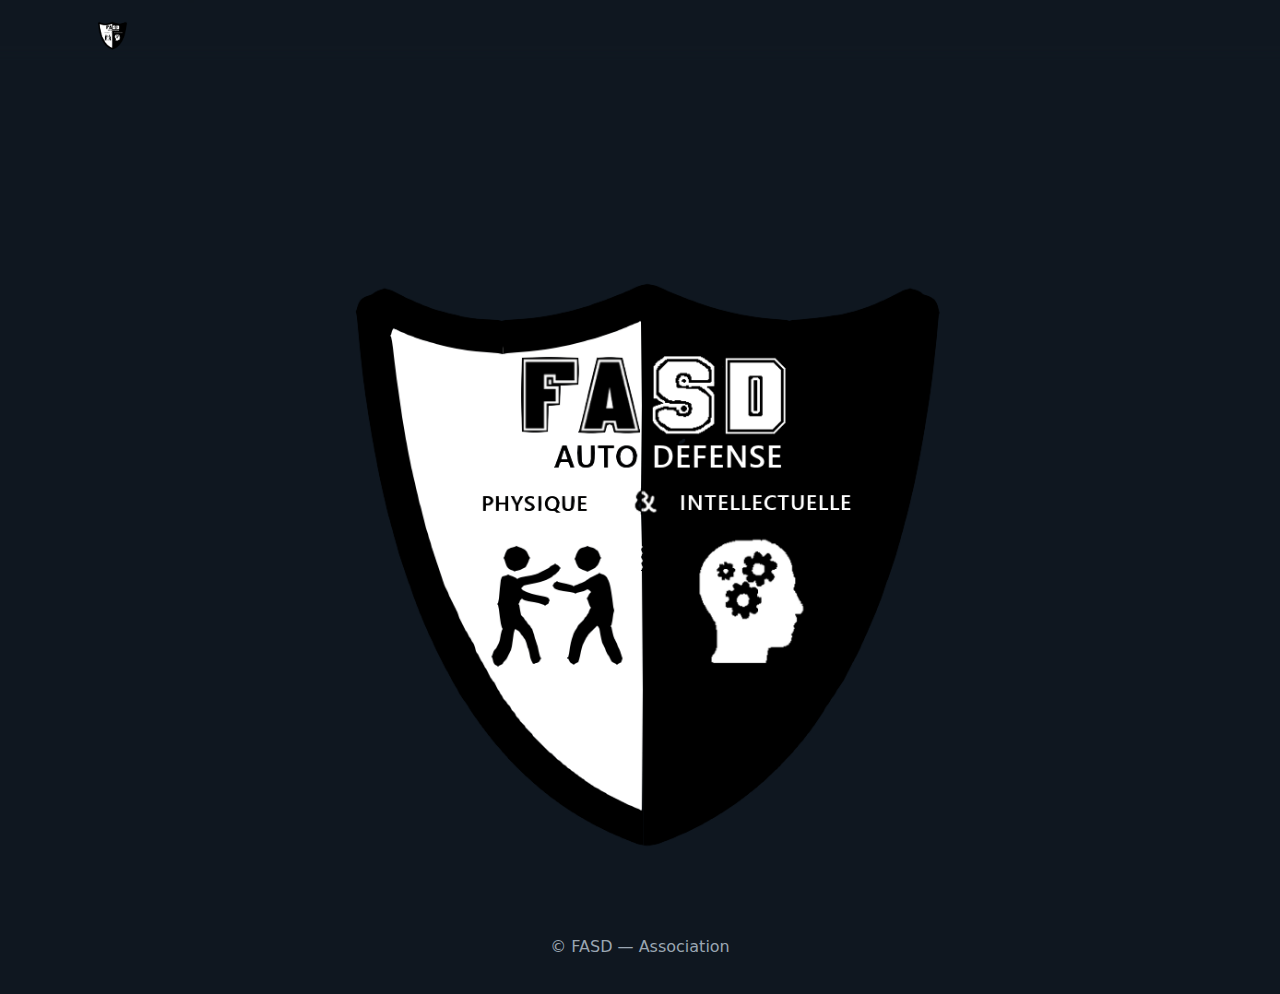
<file: index.html>
<!doctype html>
<html lang="fr">
<head>
  <meta charset="utf-8" />
  <meta name="viewport" content="width=device-width,initial-scale=1" />
  <title>FASD — Accueil</title>
  <link rel="stylesheet" href="styles.css" />
</head>
<body class="homepage">
  <header class="site-header">
    <div class="header-inner">
      <a class="logo-link" href="index.html" aria-label="Accueil FASD">
        <img class="logo-small" src="assets/logo.svg" alt="FASD" />
      </a>
    </div>
  </header>

  <main class="hero" id="hero" aria-label="Logo principal">
    <div class="logo-wrap" id="logoWrap" tabindex="0" aria-label="Logo interactif FASD">
      <img class="logo-img left" src="assets/logo.svg" alt="FASD — Défense Physique (gauche)" />
      <img class="logo-img right" src="assets/logo.svg" alt="FASD — Défense Intellectuelle (droite)" />
      <a class="half left" href="physique.html" aria-label="Aller à la défense physique"></a>
      <a class="half right" href="intellectuelle.html" aria-label="Aller à la défense intellectuelle"></a>
    </div>
  </main>

  <footer class="site-footer">
    <p>© FASD — Association</p>
  </footer>

  <script src="main.js"></script>
</body>
</html>
</file>
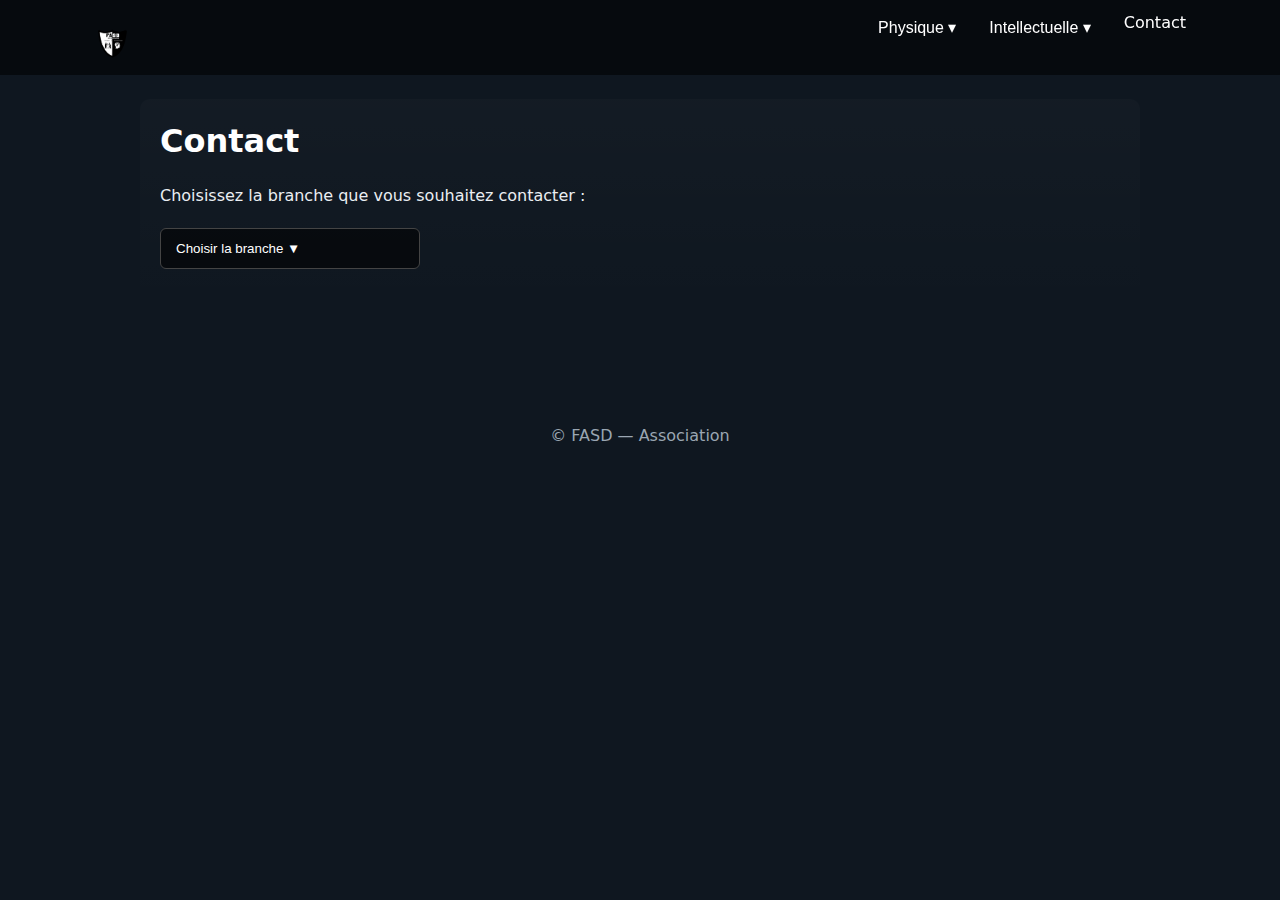
<file: contact.html>
<!doctype html>
<html lang="fr">
<head>
  <meta charset="utf-8" />
  <meta name="viewport" content="width=device-width,initial-scale=1" />
  <title>FASD — Contact</title>
  <link rel="stylesheet" href="styles.css" />
</head>
<body>

  <!-- HEADER -->
  <header class="site-header nav-header">
    <div class="header-inner nav-container">

      <a class="logo-link" href="index.html" aria-label="Accueil FASD">
        <img class="logo-small" src="assets/logo.svg" alt="FASD" />
      </a>

      <button class="nav-burger" aria-label="Menu">
        <span></span><span></span><span></span>
      </button>

      <nav class="nav-menu">
        <ul class="nav-list">

          <!-- MENU PHYSIQUE -->
          <li class="nav-item has-submenu">
            <button class="submenu-toggle">Physique ▾</button>
            <ul class="submenu">
              <li><a href="physique.html">Présentation</a></li>
              <li><a href="physique-infos.html">Infos pratiques</a></li>
              <li><a href="physique-actu.html">Actu</a></li>
              <li><a href="physique-presse.html">Coin presse</a></li>
            </ul>
          </li>

          <!-- MENU INTELLECTUELLE -->
          <li class="nav-item has-submenu">
            <button class="submenu-toggle">Intellectuelle ▾</button>
            <ul class="submenu">
              <li><a href="intellectuelle.html">Présentation</a></li>
              <li><a href="intellectuelle-actu.html">Actu</a></li>
              <li><a href="intellectuelle-presse.html">Coin presse</a></li>
              <li><a href="ressources.html">Ressources</a></li>
              <li><a href="projets.html">Nos projets</a></li>
              <li><a href="soutenir.html">Nous soutenir</a></li>
            </ul>
          </li>

          <!-- LIEN CONTACT PRINCIPAL -->
          <li class="nav-item">
            <a href="contact.html">Contact</a>
          </li>

        </ul>
      </nav>

    </div>
  </header>

  <!-- CONTENU -->
  <main class="page-main">
    <div class="page-content">

      <h1>Contact</h1>

      <p>Choisissez la branche que vous souhaitez contacter :</p>

      <!-- DROPDOWN -->
      <div class="contact-dropdown">
        <button class="dropdown-btn" id="branchSelect">Choisir la branche ▼</button>
        <div class="dropdown-menu" id="branchMenu">
          <button data-branch="physique">Défense Physique</button>
          <button data-branch="intellectuelle">Défense Intellectuelle</button>
        </div>
      </div>

      <!-- FORMULAIRE PHYSIQUE -->
      <form class="contact-form-phys" id="formPhysique">
        <h2>Contact — Défense Physique</h2>

        <div class="form-block">
          <label for="namePhys">Nom complet</label>
          <input type="text" id="namePhys" required />
        </div>

        <div class="form-block">
          <label for="emailPhys">Email</label>
          <input type="email" id="emailPhys" required />
        </div>

        <div class="form-block">
          <label for="messagePhys">Message</label>
          <textarea id="messagePhys" rows="5" required></textarea>
        </div>

        <label class="checkbox">
          <input type="checkbox" required />
          J’accepte que mes données soient utilisées pour répondre
        </label>

        <button type="submit" class="btn primary">Envoyer</button>
      </form>

      <!-- FORMULAIRE INTELLECTUELLE -->
      <form class="contact-form-intel" id="formIntellectuelle">
        <h2>Contact — Défense Intellectuelle</h2>

        <div class="form-block">
          <label for="nameIntel">Nom complet</label>
          <input type="text" id="nameIntel" required />
        </div>

        <div class="form-block">
          <label for="emailIntel">Email</label>
          <input type="email" id="emailIntel" required />
        </div>

        <div class="form-block">
          <label for="messageIntel">Message</label>
          <textarea id="messageIntel" rows="5" required></textarea>
        </div>

        <label class="checkbox">
          <input type="checkbox" required />
          J’accepte que mes données soient utilisées pour répondre
        </label>

        <button type="submit" class="btn primary">Envoyer</button>
      </form>

    </div>
  </main>

  <footer class="site-footer">
    <p>© FASD — Association</p>
  </footer>

  <script src="main.js"></script>
</body>
</html>
</file>
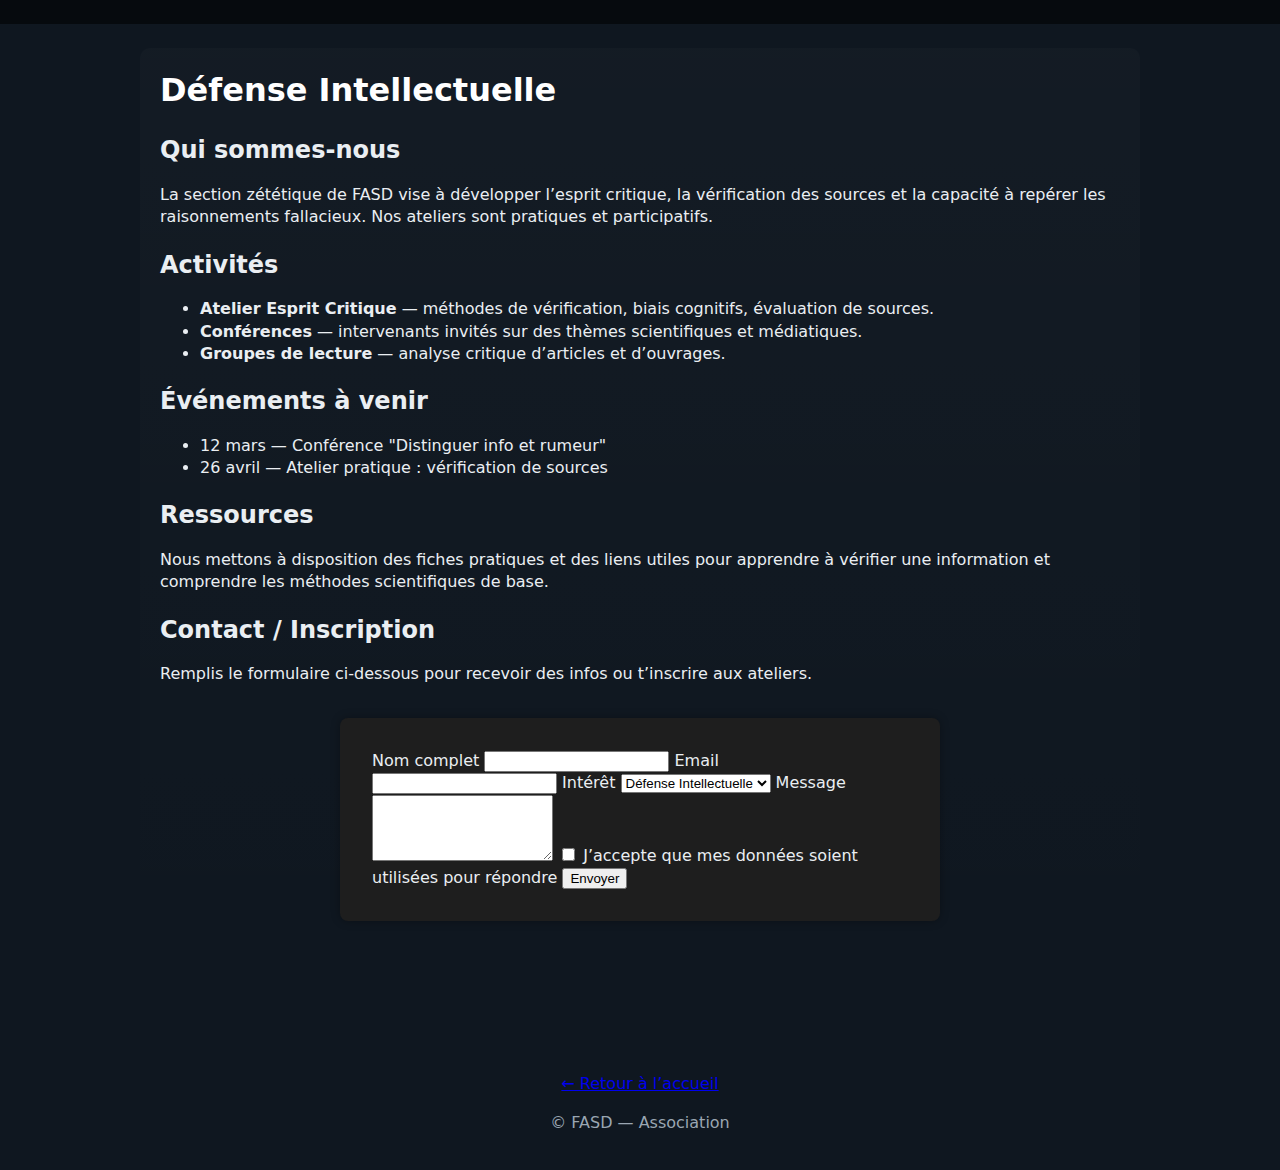
<file: intelectuelle.html>
<!doctype html>
<html lang="fr">
<head>
  <meta charset="utf-8" />
  <meta name="viewport" content="width=device-width,initial-scale=1" />
  <title>FASD — Défense Intellectuelle</title>
  <link rel="stylesheet" href="styles.css" />
</head>
<body>
  <header class="site-header">
    <nav class="main-nav" aria-label="Navigation principale">
      <a class="nav-logo" href="index.html">FASD</a>
      <ul class="nav-list">
        <li><a href="index.html">Accueil</a></li>
        <li><a href="physique.html">Défense Physique</a></li>
      </ul>
    </nav>
  </header>

  <main class="page-content" id="intellectuelle">
    <h1>Défense Intellectuelle</h1>

    <section id="qui-sommes-nous">
      <h2>Qui sommes‑nous</h2>
      <p>La section zététique de FASD vise à développer l’esprit critique, la vérification des sources et la capacité à repérer les raisonnements fallacieux. Nos ateliers sont pratiques et participatifs.</p>
    </section>

    <section id="activites">
      <h2>Activités</h2>
      <ul>
        <li><strong>Atelier Esprit Critique</strong> — méthodes de vérification, biais cognitifs, évaluation de sources.</li>
        <li><strong>Conférences</strong> — intervenants invités sur des thèmes scientifiques et médiatiques.</li>
        <li><strong>Groupes de lecture</strong> — analyse critique d’articles et d’ouvrages.</li>
      </ul>
    </section>

    <section id="calendrier">
      <h2>Événements à venir</h2>
      <ul>
        <li>12 mars — Conférence "Distinguer info et rumeur"</li>
        <li>26 avril — Atelier pratique : vérification de sources</li>
      </ul>
    </section>

    <section id="ressources">
      <h2>Ressources</h2>
      <p>Nous mettons à disposition des fiches pratiques et des liens utiles pour apprendre à vérifier une information et comprendre les méthodes scientifiques de base.</p>
    </section>

    <section id="contact">
      <h2>Contact / Inscription</h2>
      <p>Remplis le formulaire ci‑dessous pour recevoir des infos ou t’inscrire aux ateliers.</p>

      <form id="contact-form" method="POST" action="https://formspree.io/f/TON_ENDPOINT">
        <label>Nom complet
          <input name="name" required />
        </label>

        <label>Email
          <input type="email" name="email" required />
        </label>

        <label>Intérêt
          <select name="interest">
            <option>Défense Intellectuelle</option>
            <option>Défense Physique</option>
            <option>Les deux</option>
          </select>
        </label>

        <label>Message
          <textarea name="message" rows="4"></textarea>
        </label>

        <label><input type="checkbox" name="consent" required /> J’accepte que mes données soient utilisées pour répondre</label>

        <button class="btn" type="submit">Envoyer</button>
      </form>
    </section>
  </main>

  <footer class="site-footer">
    <a class="back-home" href="index.html">← Retour à l’accueil</a>
    <p>© FASD — Association</p>
  </footer>
</body>
</html>
</file>
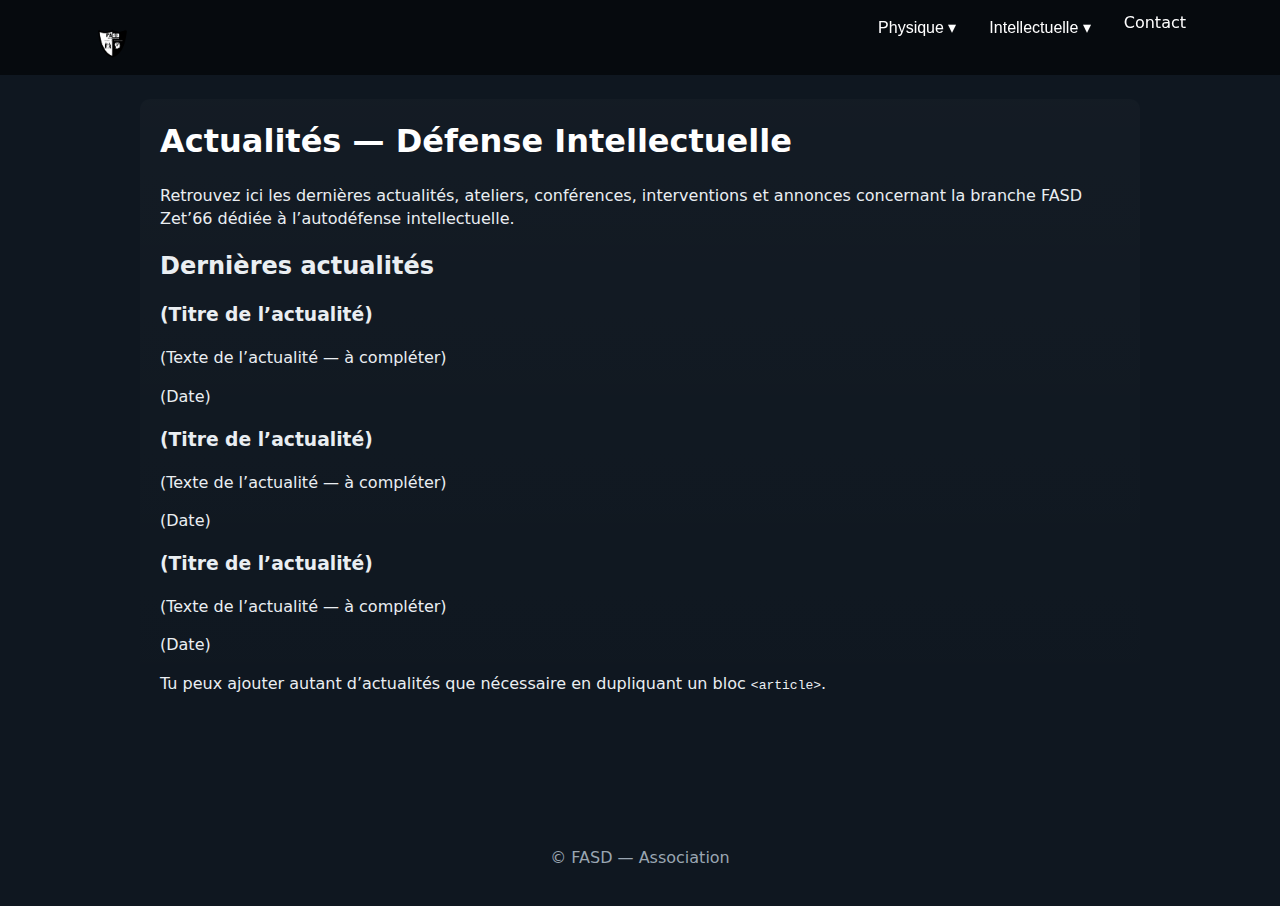
<file: intellectuelle-actu.html>
<!doctype html>
<html lang="fr">
<head>
  <meta charset="utf-8" />
  <meta name="viewport" content="width=device-width,initial-scale=1" />
  <title>FASD — Actualités (Défense Intellectuelle)</title>
  <link rel="stylesheet" href="styles.css" />
</head>
<body>

  <!-- HEADER -->
  <header class="site-header nav-header">
    <div class="header-inner nav-container">

      <a class="logo-link" href="index.html" aria-label="Accueil FASD">
        <img class="logo-small" src="assets/logo.svg" alt="FASD" />
      </a>

      <button class="nav-burger" aria-label="Menu">
        <span></span><span></span><span></span>
      </button>

      <nav class="nav-menu">
        <ul class="nav-list">

          <!-- MENU PHYSIQUE -->
          <li class="nav-item has-submenu">
            <button class="submenu-toggle">Physique ▾</button>
            <ul class="submenu">
              <li><a href="physique.html">Présentation</a></li>
              <li><a href="physique-infos.html">Infos pratiques</a></li>
              <li><a href="physique-actu.html">Actu</a></li>
              <li><a href="physique-presse.html">Coin presse</a></li>
            </ul>
          </li>

          <!-- MENU INTELLECTUELLE -->
          <li class="nav-item has-submenu">
            <button class="submenu-toggle">Intellectuelle ▾</button>
            <ul class="submenu">
              <li><a href="intellectuelle.html">Présentation</a></li>
              <li><a href="intellectuelle-actu.html">Actu</a></li>
              <li><a href="intellectuelle-presse.html">Coin presse</a></li>
              <li><a href="ressources.html">Ressources</a></li>
              <li><a href="projets.html">Nos projets</a></li>
              <li><a href="soutenir.html">Nous soutenir</a></li>
            </ul>
          </li>

          <!-- LIEN CONTACT PRINCIPAL -->
          <li class="nav-item">
            <a href="contact.html">Contact</a>
          </li>

        </ul>
      </nav>

    </div>
  </header>

  <!-- CONTENU -->
  <main class="page-main">
    <div class="page-content">

      <h1>Actualités — Défense Intellectuelle</h1>

      <p>Retrouvez ici les dernières actualités, ateliers, conférences, interventions et annonces concernant la branche FASD Zet’66 dédiée à l’autodéfense intellectuelle.</p>

      <h2>Dernières actualités</h2>

      <!-- ACTU 1 -->
      <article class="news-item">
        <h3>(Titre de l’actualité)</h3>
        <p>(Texte de l’actualité — à compléter)</p>
        <p class="news-date">(Date)</p>
      </article>

      <!-- ACTU 2 -->
      <article class="news-item">
        <h3>(Titre de l’actualité)</h3>
        <p>(Texte de l’actualité — à compléter)</p>
        <p class="news-date">(Date)</p>
      </article>

      <!-- ACTU 3 -->
      <article class="news-item">
        <h3>(Titre de l’actualité)</h3>
        <p>(Texte de l’actualité — à compléter)</p>
        <p class="news-date">(Date)</p>
      </article>

      <p>Tu peux ajouter autant d’actualités que nécessaire en dupliquant un bloc <code>&lt;article&gt;</code>.</p>

    </div>
  </main>

  <footer class="site-footer">
    <p>© FASD — Association</p>
  </footer>

  <script src="main.js"></script>
</body>
</html>
</file>
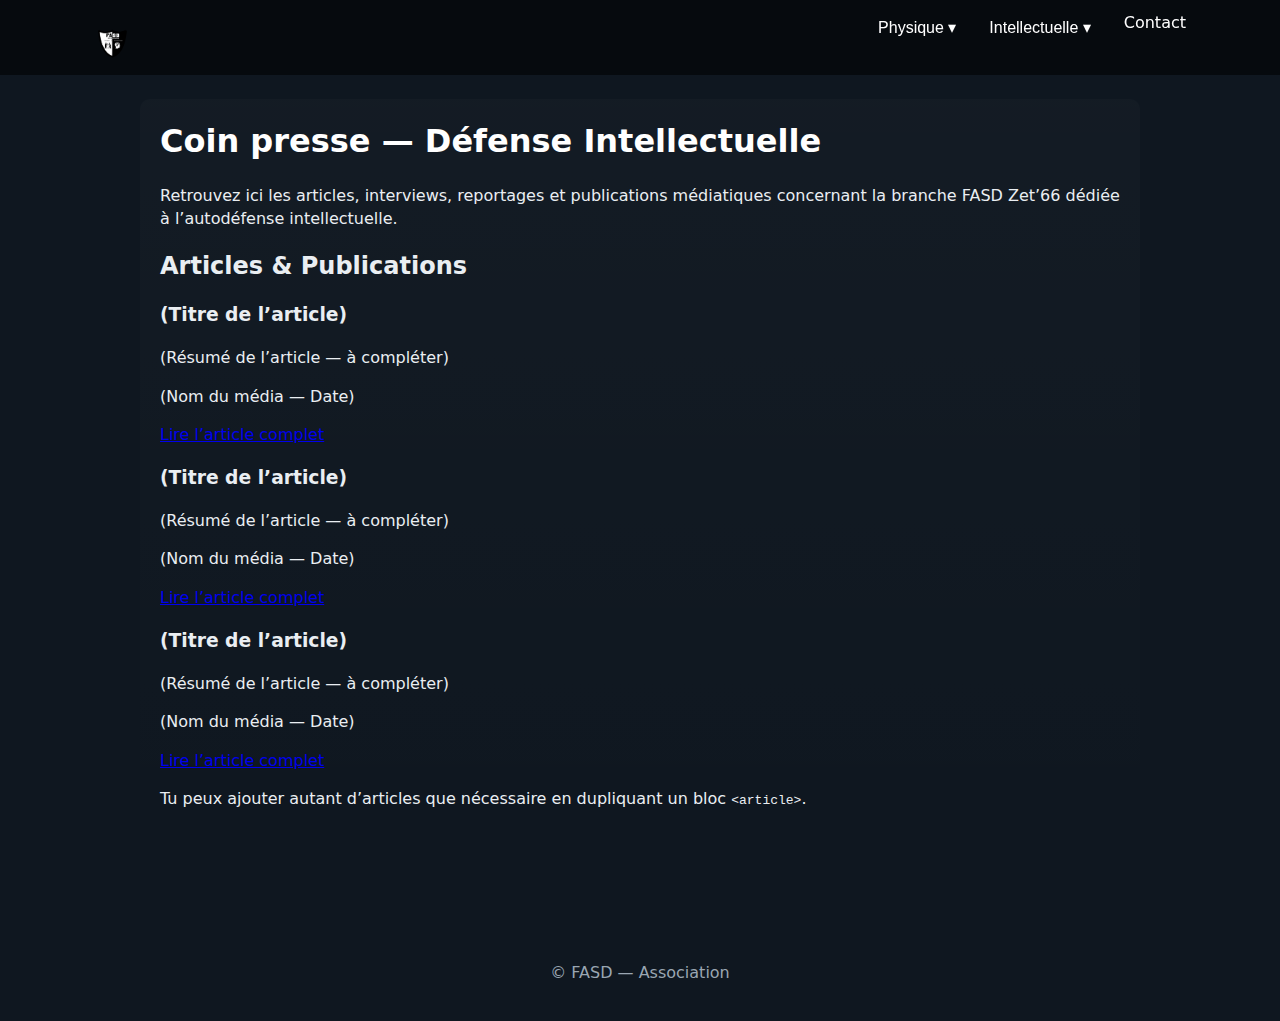
<file: intellectuelle-presse.html>
<!doctype html>
<html lang="fr">
<head>
  <meta charset="utf-8" />
  <meta name="viewport" content="width=device-width,initial-scale=1" />
  <title>FASD — Coin presse (Défense Intellectuelle)</title>
  <link rel="stylesheet" href="styles.css" />
</head>
<body>

  <!-- HEADER -->
  <header class="site-header nav-header">
    <div class="header-inner nav-container">

      <a class="logo-link" href="index.html" aria-label="Accueil FASD">
        <img class="logo-small" src="assets/logo.svg" alt="FASD" />
      </a>

      <button class="nav-burger" aria-label="Menu">
        <span></span><span></span><span></span>
      </button>

      <nav class="nav-menu">
        <ul class="nav-list">

          <!-- MENU PHYSIQUE -->
          <li class="nav-item has-submenu">
            <button class="submenu-toggle">Physique ▾</button>
            <ul class="submenu">
              <li><a href="physique.html">Présentation</a></li>
              <li><a href="physique-infos.html">Infos pratiques</a></li>
              <li><a href="physique-actu.html">Actu</a></li>
              <li><a href="physique-presse.html">Coin presse</a></li>
            </ul>
          </li>

          <!-- MENU INTELLECTUELLE -->
          <li class="nav-item has-submenu">
            <button class="submenu-toggle">Intellectuelle ▾</button>
            <ul class="submenu">
              <li><a href="intellectuelle.html">Présentation</a></li>
              <li><a href="intellectuelle-actu.html">Actu</a></li>
              <li><a href="intellectuelle-presse.html">Coin presse</a></li>
              <li><a href="ressources.html">Ressources</a></li>
              <li><a href="projets.html">Nos projets</a></li>
              <li><a href="soutenir.html">Nous soutenir</a></li>
            </ul>
          </li>

          <!-- LIEN CONTACT PRINCIPAL -->
          <li class="nav-item">
            <a href="contact.html">Contact</a>
          </li>

        </ul>
      </nav>

    </div>
  </header>

  <!-- CONTENU -->
  <main class="page-main">
    <div class="page-content">

      <h1>Coin presse — Défense Intellectuelle</h1>

      <p>Retrouvez ici les articles, interviews, reportages et publications médiatiques concernant la branche FASD Zet’66 dédiée à l’autodéfense intellectuelle.</p>

      <h2>Articles & Publications</h2>

      <!-- ARTICLE 1 -->
      <article class="press-item">
        <h3>(Titre de l’article)</h3>
        <p>(Résumé de l’article — à compléter)</p>
        <p class="press-source">(Nom du média — Date)</p>
        <p><a href="#" target="_blank">Lire l’article complet</a></p>
      </article>

      <!-- ARTICLE 2 -->
      <article class="press-item">
        <h3>(Titre de l’article)</h3>
        <p>(Résumé de l’article — à compléter)</p>
        <p class="press-source">(Nom du média — Date)</p>
        <p><a href="#" target="_blank">Lire l’article complet</a></p>
      </article>

      <!-- ARTICLE 3 -->
      <article class="press-item">
        <h3>(Titre de l’article)</h3>
        <p>(Résumé de l’article — à compléter)</p>
        <p class="press-source">(Nom du média — Date)</p>
        <p><a href="#" target="_blank">Lire l’article complet</a></p>
      </article>

      <p>Tu peux ajouter autant d’articles que nécessaire en dupliquant un bloc <code>&lt;article&gt;</code>.</p>

    </div>
  </main>

  <footer class="site-footer">
    <p>© FASD — Association</p>
  </footer>

  <script src="main.js"></script>
</body>
</html>
</file>
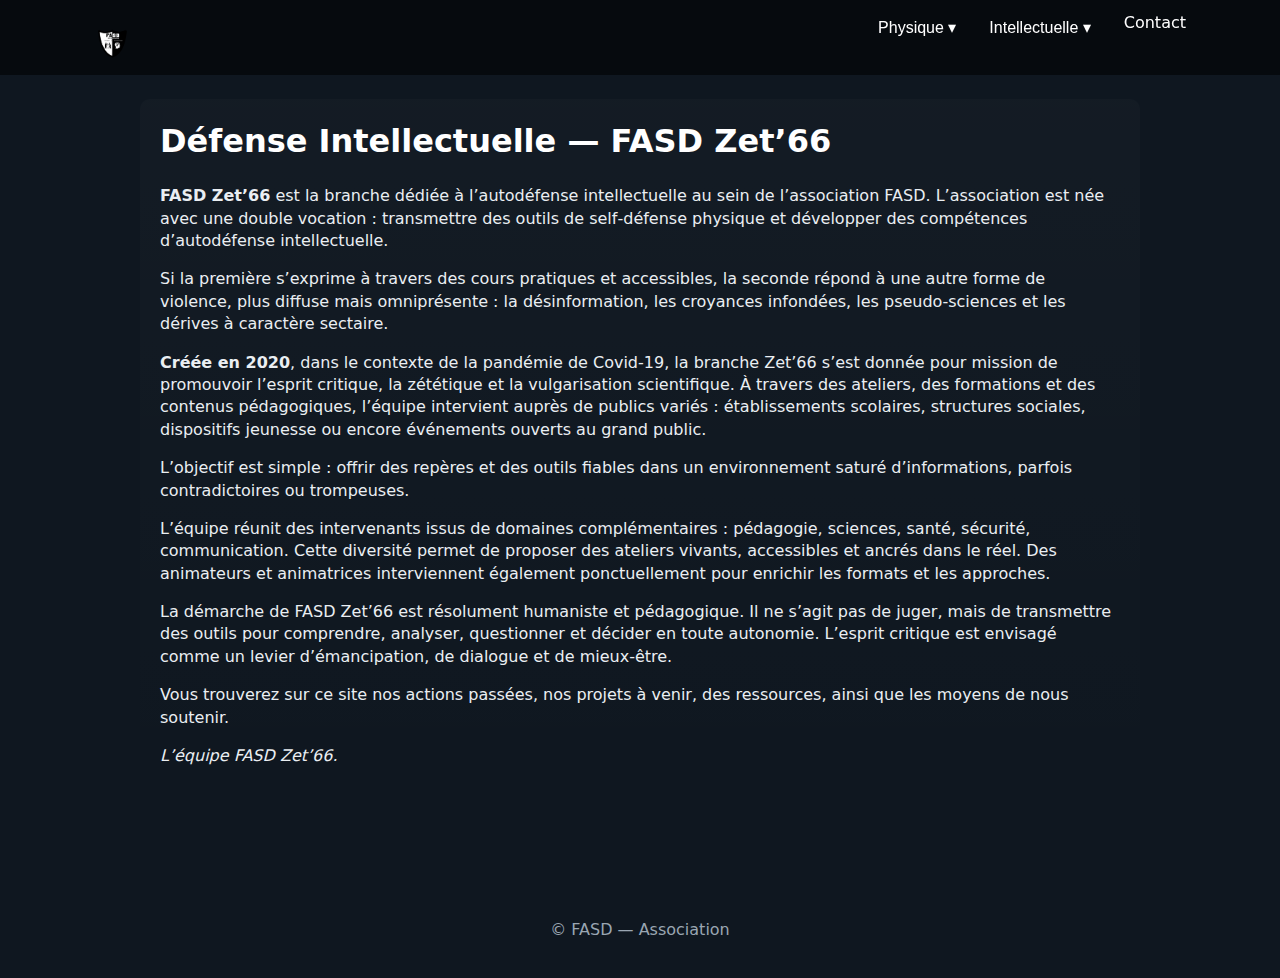
<file: intellectuelle.html>
<!doctype html>
<html lang="fr">
<head>
  <meta charset="utf-8" />
  <meta name="viewport" content="width=device-width,initial-scale=1" />
  <title>FASD — Défense Intellectuelle</title>
  <link rel="stylesheet" href="styles.css" />
</head>
<body>

  <!-- HEADER -->
  <header class="site-header nav-header">
    <div class="header-inner nav-container">

      <a class="logo-link" href="index.html" aria-label="Accueil FASD">
        <img class="logo-small" src="assets/logo.svg" alt="FASD" />
      </a>

      <button class="nav-burger" aria-label="Menu">
        <span></span><span></span><span></span>
      </button>

      <nav class="nav-menu">
        <ul class="nav-list">

          <!-- MENU PHYSIQUE -->
          <li class="nav-item has-submenu">
            <button class="submenu-toggle">Physique ▾</button>
            <ul class="submenu">
              <li><a href="physique.html">Présentation</a></li>
              <li><a href="physique-infos.html">Infos pratiques</a></li>
              <li><a href="physique-actu.html">Actu</a></li>
              <li><a href="physique-presse.html">Coin presse</a></li>
            </ul>
          </li>

          <!-- MENU INTELLECTUELLE -->
          <li class="nav-item has-submenu">
            <button class="submenu-toggle">Intellectuelle ▾</button>
            <ul class="submenu">
              <li><a href="intellectuelle.html">Présentation</a></li>
              <li><a href="intellectuelle-actu.html">Actu</a></li>
              <li><a href="intellectuelle-presse.html">Coin presse</a></li>
              <li><a href="ressources.html">Ressources</a></li>
              <li><a href="projets.html">Nos projets</a></li>
              <li><a href="soutenir.html">Nous soutenir</a></li>
            </ul>
          </li>

          <!-- LIEN CONTACT PRINCIPAL -->
          <li class="nav-item">
            <a href="contact.html">Contact</a>
          </li>

        </ul>
      </nav>

    </div>
  </header>

  <!-- CONTENU -->
  <main class="page-main">
    <div class="page-content">
      <h1>Défense Intellectuelle — FASD Zet’66</h1>

      <p><strong>FASD Zet’66</strong> est la branche dédiée à l’autodéfense intellectuelle au sein de l’association FASD. L’association est née avec une double vocation : transmettre des outils de self‑défense physique et développer des compétences d’autodéfense intellectuelle.</p>

      <p>Si la première s’exprime à travers des cours pratiques et accessibles, la seconde répond à une autre forme de violence, plus diffuse mais omniprésente : la désinformation, les croyances infondées, les pseudo‑sciences et les dérives à caractère sectaire.</p>

      <p><strong>Créée en 2020</strong>, dans le contexte de la pandémie de Covid‑19, la branche Zet’66 s’est donnée pour mission de promouvoir l’esprit critique, la zététique et la vulgarisation scientifique. À travers des ateliers, des formations et des contenus pédagogiques, l’équipe intervient auprès de publics variés : établissements scolaires, structures sociales, dispositifs jeunesse ou encore événements ouverts au grand public.</p>

      <p>L’objectif est simple : offrir des repères et des outils fiables dans un environnement saturé d’informations, parfois contradictoires ou trompeuses.</p>

      <p>L’équipe réunit des intervenants issus de domaines complémentaires : pédagogie, sciences, santé, sécurité, communication. Cette diversité permet de proposer des ateliers vivants, accessibles et ancrés dans le réel. Des animateurs et animatrices interviennent également ponctuellement pour enrichir les formats et les approches.</p>

      <p>La démarche de FASD Zet’66 est résolument humaniste et pédagogique. Il ne s’agit pas de juger, mais de transmettre des outils pour comprendre, analyser, questionner et décider en toute autonomie. L’esprit critique est envisagé comme un levier d’émancipation, de dialogue et de mieux‑être.</p>

      <p>Vous trouverez sur ce site nos actions passées, nos projets à venir, des ressources, ainsi que les moyens de nous soutenir.</p>

      <p><em>L’équipe FASD Zet’66.</em></p>

    </div>
  </main>

  <footer class="site-footer">
    <p>© FASD — Association</p>
  </footer>

  <script src="main.js"></script>
</body>
</html>
</file>
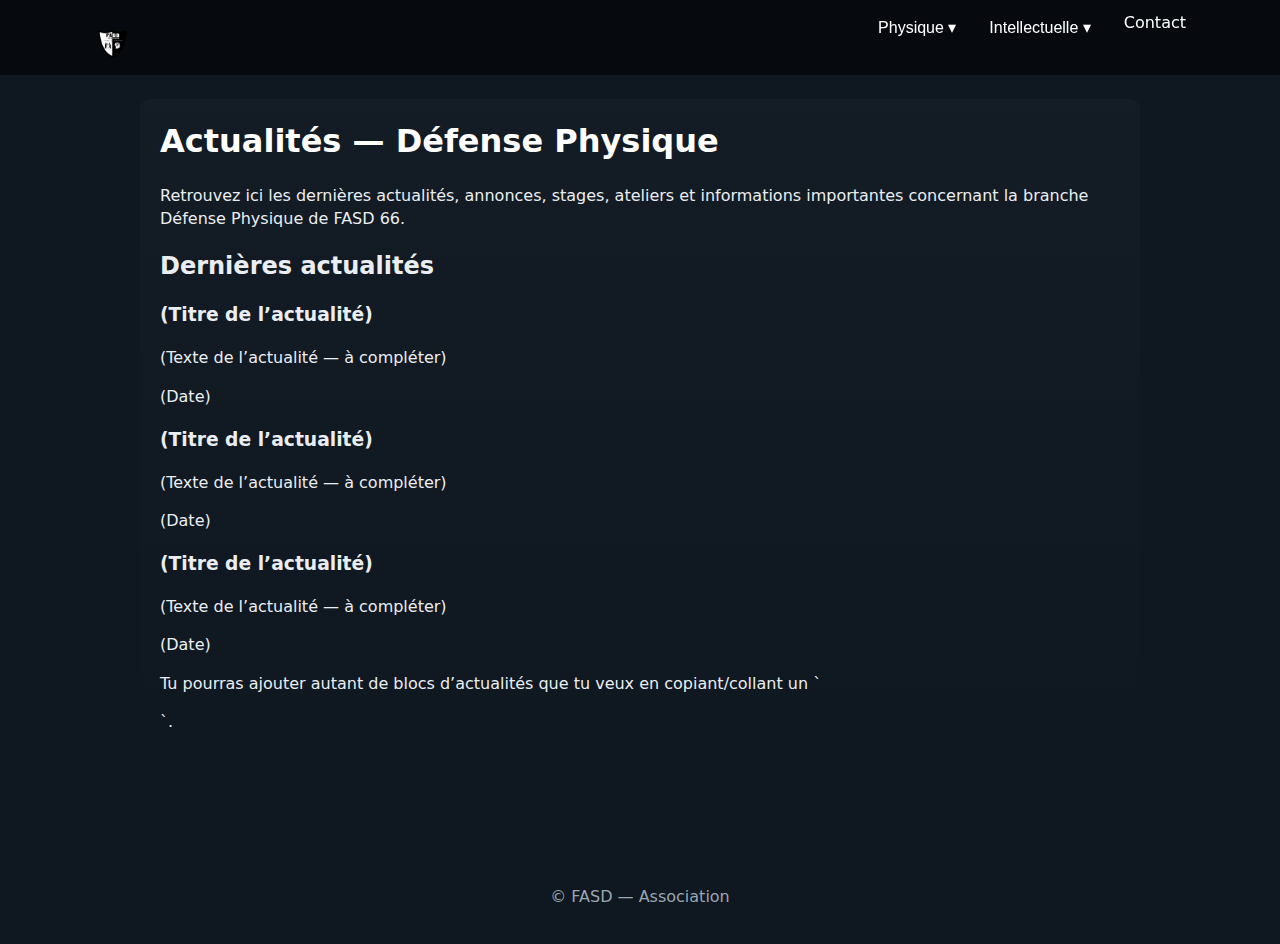
<file: physique-actu.html>
<!doctype html>
<html lang="fr">
<head>
  <meta charset="utf-8" />
  <meta name="viewport" content="width=device-width,initial-scale=1" />
  <title>FASD — Actualités (Défense Physique)</title>
  <link rel="stylesheet" href="styles.css" />
</head>
<body>

  <!-- HEADER -->
  <header class="site-header nav-header">
    <div class="header-inner nav-container">

      <a class="logo-link" href="index.html" aria-label="Accueil FASD">
        <img class="logo-small" src="assets/logo.svg" alt="FASD" />
      </a>

      <button class="nav-burger" aria-label="Menu">
        <span></span><span></span><span></span>
      </button>

      <nav class="nav-menu">
        <ul class="nav-list">

          <!-- MENU PHYSIQUE -->
          <li class="nav-item has-submenu">
            <button class="submenu-toggle">Physique ▾</button>
            <ul class="submenu">
              <li><a href="physique.html">Présentation</a></li>
              <li><a href="physique-infos.html">Infos pratiques</a></li>
              <li><a href="physique-actu.html">Actu</a></li>
              <li><a href="physique-presse.html">Coin presse</a></li>
            </ul>
          </li>

          <!-- MENU INTELLECTUELLE -->
          <li class="nav-item has-submenu">
            <button class="submenu-toggle">Intellectuelle ▾</button>
            <ul class="submenu">
              <li><a href="intellectuelle.html">Présentation</a></li>
              <li><a href="intellectuelle-actu.html">Actu</a></li>
              <li><a href="intellectuelle-presse.html">Coin presse</a></li>
              <li><a href="ressources.html">Ressources</a></li>
              <li><a href="projets.html">Nos projets</a></li>
              <li><a href="soutenir.html">Nous soutenir</a></li>
            </ul>
          </li>

          <!-- LIEN CONTACT PRINCIPAL -->
          <li class="nav-item">
            <a href="contact.html">Contact</a>
          </li>

        </ul>
      </nav>

    </div>
  </header>

  <!-- CONTENU -->
  <main class="page-main">
    <div class="page-content">

      <h1>Actualités — Défense Physique</h1>

      <p>Retrouvez ici les dernières actualités, annonces, stages, ateliers et informations importantes concernant la branche Défense Physique de FASD 66.</p>

      <h2>Dernières actualités</h2>

      <!-- BLOC D’ACTU 1 -->
      <article class="news-item">
        <h3>(Titre de l’actualité)</h3>
        <p>(Texte de l’actualité — à compléter)</p>
        <p class="news-date">(Date)</p>
      </article>

      <!-- BLOC D’ACTU 2 -->
      <article class="news-item">
        <h3>(Titre de l’actualité)</h3>
        <p>(Texte de l’actualité — à compléter)</p>
        <p class="news-date">(Date)</p>
      </article>

      <!-- BLOC D’ACTU 3 -->
      <article class="news-item">
        <h3>(Titre de l’actualité)</h3>
        <p>(Texte de l’actualité — à compléter)</p>
        <p class="news-date">(Date)</p>
      </article>

      <p>Tu pourras ajouter autant de blocs d’actualités que tu veux en copiant/collant un `<article>`.</p>

    </div>
  </main>

  <footer class="site-footer">
    <p>© FASD — Association</p>
  </footer>

  <script src="main.js"></script>
</body>
</html>
</file>
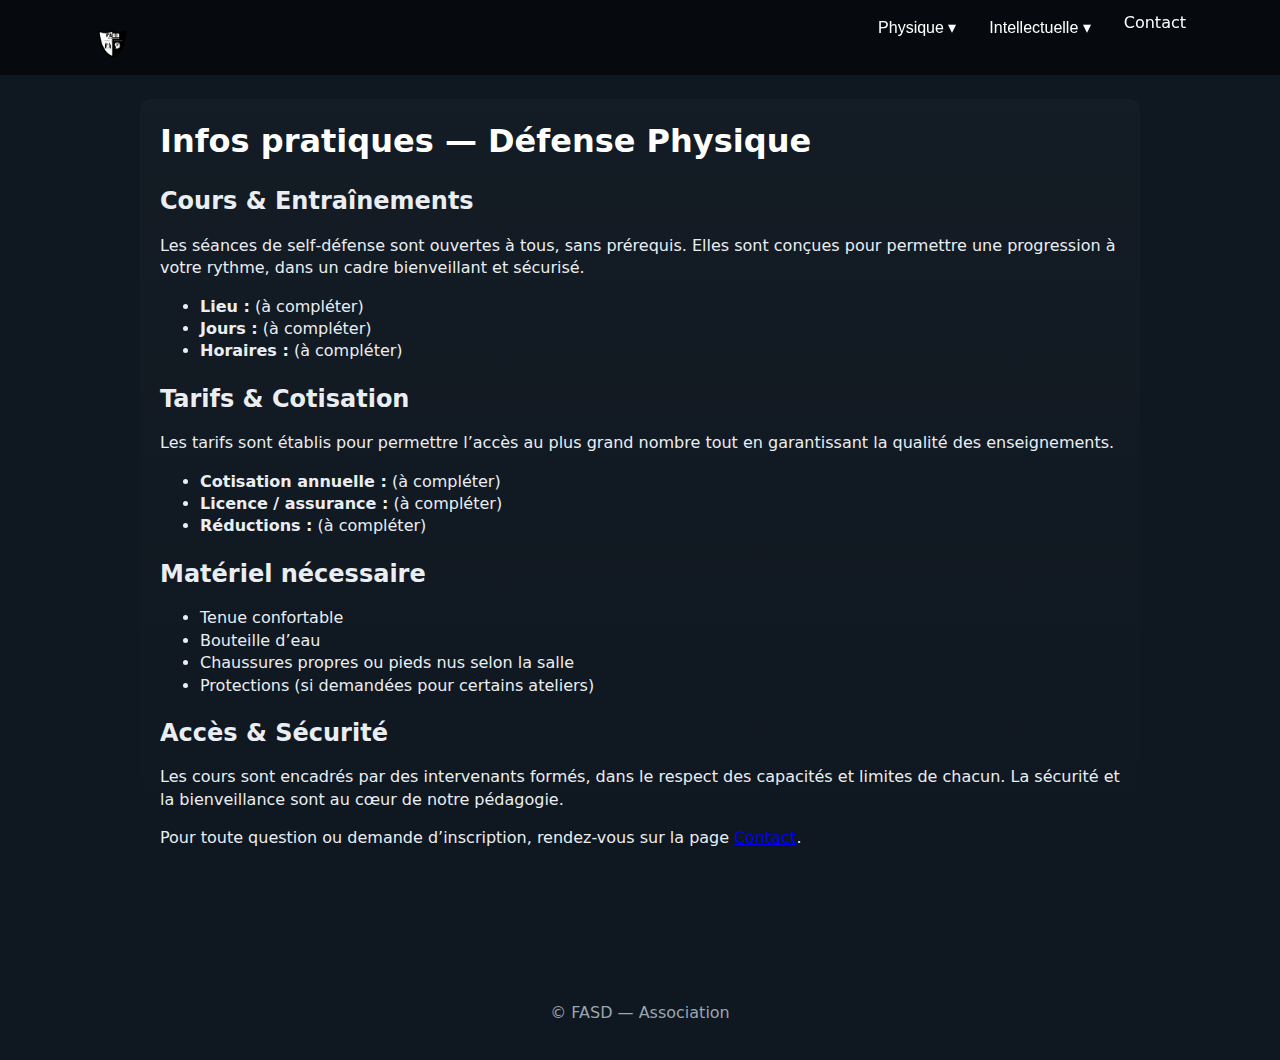
<file: physique-infos.html>
<!doctype html>
<html lang="fr">
<head>
  <meta charset="utf-8" />
  <meta name="viewport" content="width=device-width,initial-scale=1" />
  <title>FASD — Infos pratiques (Défense Physique)</title>
  <link rel="stylesheet" href="styles.css" />
</head>
<body>

  <!-- HEADER -->
  <header class="site-header nav-header">
    <div class="header-inner nav-container">

      <a class="logo-link" href="index.html" aria-label="Accueil FASD">
        <img class="logo-small" src="assets/logo.svg" alt="FASD" />
      </a>

      <button class="nav-burger" aria-label="Menu">
        <span></span><span></span><span></span>
      </button>

      <nav class="nav-menu">
        <ul class="nav-list">

          <!-- MENU PHYSIQUE -->
          <li class="nav-item has-submenu">
            <button class="submenu-toggle">Physique ▾</button>
            <ul class="submenu">
              <li><a href="physique.html">Présentation</a></li>
              <li><a href="physique-infos.html">Infos pratiques</a></li>
              <li><a href="physique-actu.html">Actu</a></li>
              <li><a href="physique-presse.html">Coin presse</a></li>
            </ul>
          </li>

          <!-- MENU INTELLECTUELLE -->
          <li class="nav-item has-submenu">
            <button class="submenu-toggle">Intellectuelle ▾</button>
            <ul class="submenu">
              <li><a href="intellectuelle.html">Présentation</a></li>
              <li><a href="intellectuelle-actu.html">Actu</a></li>
              <li><a href="intellectuelle-presse.html">Coin presse</a></li>
              <li><a href="ressources.html">Ressources</a></li>
              <li><a href="projets.html">Nos projets</a></li>
              <li><a href="soutenir.html">Nous soutenir</a></li>
            </ul>
          </li>

          <!-- LIEN CONTACT PRINCIPAL -->
          <li class="nav-item">
            <a href="contact.html">Contact</a>
          </li>

        </ul>
      </nav>

    </div>
  </header>

  <!-- CONTENU -->
  <main class="page-main">
    <div class="page-content">

      <h1>Infos pratiques — Défense Physique</h1>

      <h2>Cours & Entraînements</h2>
      <p>Les séances de self‑défense sont ouvertes à tous, sans prérequis. Elles sont conçues pour permettre une progression à votre rythme, dans un cadre bienveillant et sécurisé.</p>

      <ul>
        <li><strong>Lieu :</strong> (à compléter)</li>
        <li><strong>Jours :</strong> (à compléter)</li>
        <li><strong>Horaires :</strong> (à compléter)</li>
      </ul>

      <h2>Tarifs & Cotisation</h2>
      <p>Les tarifs sont établis pour permettre l’accès au plus grand nombre tout en garantissant la qualité des enseignements.</p>

      <ul>
        <li><strong>Cotisation annuelle :</strong> (à compléter)</li>
        <li><strong>Licence / assurance :</strong> (à compléter)</li>
        <li><strong>Réductions :</strong> (à compléter)</li>
      </ul>

      <h2>Matériel nécessaire</h2>
      <ul>
        <li>Tenue confortable</li>
        <li>Bouteille d’eau</li>
        <li>Chaussures propres ou pieds nus selon la salle</li>
        <li>Protections (si demandées pour certains ateliers)</li>
      </ul>

      <h2>Accès & Sécurité</h2>
      <p>Les cours sont encadrés par des intervenants formés, dans le respect des capacités et limites de chacun. La sécurité et la bienveillance sont au cœur de notre pédagogie.</p>

      <p>Pour toute question ou demande d’inscription, rendez-vous sur la page <a href="contact.html#physique">Contact</a>.</p>

    </div>
  </main>

  <footer class="site-footer">
    <p>© FASD — Association</p>
  </footer>

  <script src="main.js"></script>
</body>
</html>
</file>
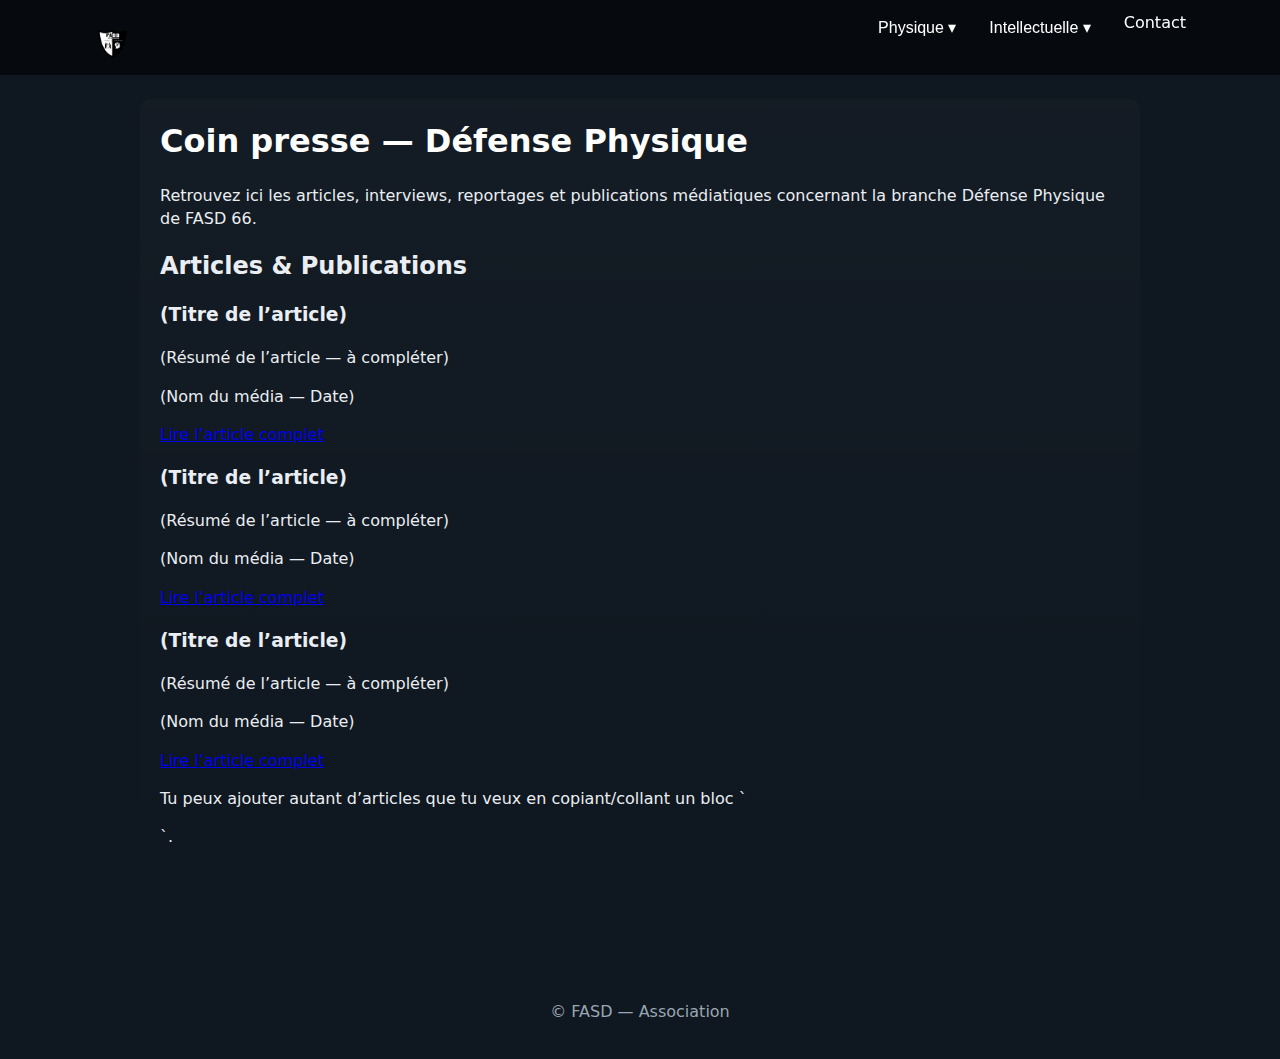
<file: physique-presse.html>
<!doctype html>
<html lang="fr">
<head>
  <meta charset="utf-8" />
  <meta name="viewport" content="width=device-width,initial-scale=1" />
  <title>FASD — Coin presse (Défense Physique)</title>
  <link rel="stylesheet" href="styles.css" />
</head>
<body>

  <!-- HEADER -->
  <header class="site-header nav-header">
    <div class="header-inner nav-container">

      <a class="logo-link" href="index.html" aria-label="Accueil FASD">
        <img class="logo-small" src="assets/logo.svg" alt="FASD" />
      </a>

      <button class="nav-burger" aria-label="Menu">
        <span></span><span></span><span></span>
      </button>

      <nav class="nav-menu">
        <ul class="nav-list">

          <!-- MENU PHYSIQUE -->
          <li class="nav-item has-submenu">
            <button class="submenu-toggle">Physique ▾</button>
            <ul class="submenu">
              <li><a href="physique.html">Présentation</a></li>
              <li><a href="physique-infos.html">Infos pratiques</a></li>
              <li><a href="physique-actu.html">Actu</a></li>
              <li><a href="physique-presse.html">Coin presse</a></li>
            </ul>
          </li>

          <!-- MENU INTELLECTUELLE -->
          <li class="nav-item has-submenu">
            <button class="submenu-toggle">Intellectuelle ▾</button>
            <ul class="submenu">
              <li><a href="intellectuelle.html">Présentation</a></li>
              <li><a href="intellectuelle-actu.html">Actu</a></li>
              <li><a href="intellectuelle-presse.html">Coin presse</a></li>
              <li><a href="ressources.html">Ressources</a></li>
              <li><a href="projets.html">Nos projets</a></li>
              <li><a href="soutenir.html">Nous soutenir</a></li>
            </ul>
          </li>

          <!-- LIEN CONTACT PRINCIPAL -->
          <li class="nav-item">
            <a href="contact.html">Contact</a>
          </li>

        </ul>
      </nav>

    </div>
  </header>

  <!-- CONTENU -->
  <main class="page-main">
    <div class="page-content">

      <h1>Coin presse — Défense Physique</h1>

      <p>Retrouvez ici les articles, interviews, reportages et publications médiatiques concernant la branche Défense Physique de FASD 66.</p>

      <h2>Articles & Publications</h2>

      <!-- ARTICLE 1 -->
      <article class="press-item">
        <h3>(Titre de l’article)</h3>
        <p>(Résumé de l’article — à compléter)</p>
        <p class="press-source">(Nom du média — Date)</p>
        <p><a href="#" target="_blank">Lire l’article complet</a></p>
      </article>

      <!-- ARTICLE 2 -->
      <article class="press-item">
        <h3>(Titre de l’article)</h3>
        <p>(Résumé de l’article — à compléter)</p>
        <p class="press-source">(Nom du média — Date)</p>
        <p><a href="#" target="_blank">Lire l’article complet</a></p>
      </article>

      <!-- ARTICLE 3 -->
      <article class="press-item">
        <h3>(Titre de l’article)</h3>
        <p>(Résumé de l’article — à compléter)</p>
        <p class="press-source">(Nom du média — Date)</p>
        <p><a href="#" target="_blank">Lire l’article complet</a></p>
      </article>

      <p>Tu peux ajouter autant d’articles que tu veux en copiant/collant un bloc `<article>`.</p>

    </div>
  </main>

  <footer class="site-footer">
    <p>© FASD — Association</p>
  </footer>

  <script src="main.js"></script>
</body>
</html>
</file>
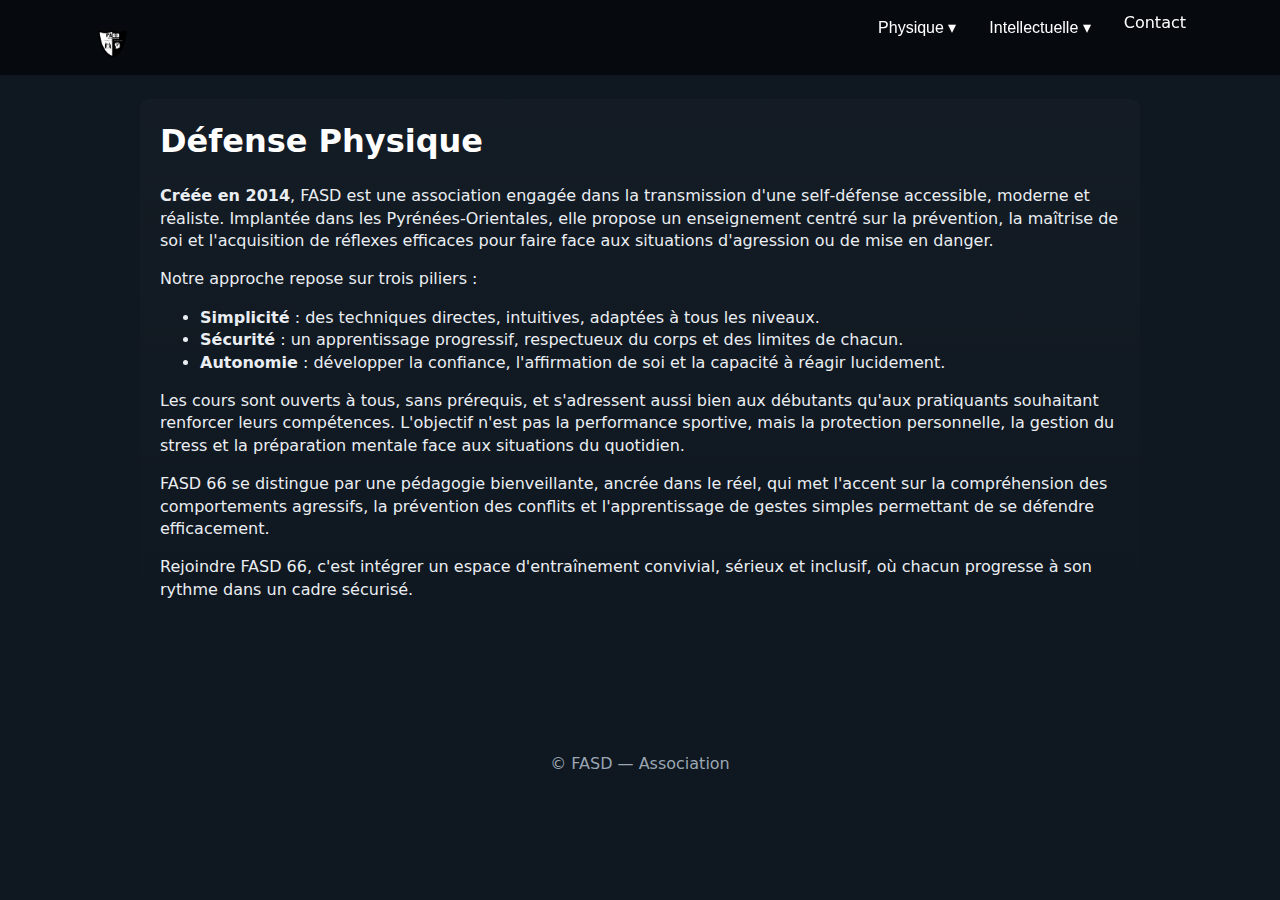
<file: physique.html>
<!doctype html>
<html lang="fr">
<head>
  <meta charset="utf-8" />
  <meta name="viewport" content="width=device-width,initial-scale=1" />
  <title>FASD — Défense Physique</title>
  <link rel="stylesheet" href="styles.css" />
</head>
<body>

  <!-- HEADER -->
  <header class="site-header nav-header">
    <div class="header-inner nav-container">

      <a class="logo-link" href="index.html" aria-label="Accueil FASD">
        <img class="logo-small" src="assets/logo.svg" alt="FASD" />
      </a>

      <button class="nav-burger" aria-label="Menu">
        <span></span><span></span><span></span>
      </button>

      <nav class="nav-menu">
        <ul class="nav-list">

          <!-- MENU PHYSIQUE -->
          <li class="nav-item has-submenu">
            <button class="submenu-toggle">Physique ▾</button>
            <ul class="submenu">
              <li><a href="physique.html">Présentation</a></li>
              <li><a href="physique-infos.html">Infos pratiques</a></li>
              <li><a href="physique-actu.html">Actu</a></li>
              <li><a href="physique-presse.html">Coin presse</a></li>
            </ul>
          </li>

          <!-- MENU INTELLECTUELLE -->
          <li class="nav-item has-submenu">
            <button class="submenu-toggle">Intellectuelle ▾</button>
            <ul class="submenu">
              <li><a href="intellectuelle.html">Présentation</a></li>
              <li><a href="intellectuelle-actu.html">Actu</a></li>
              <li><a href="intellectuelle-presse.html">Coin presse</a></li>
              <li><a href="ressources.html">Ressources</a></li>
              <li><a href="projets.html">Nos projets</a></li>
              <li><a href="soutenir.html">Nous soutenir</a></li>
            </ul>
          </li>

          <!-- LIEN CONTACT PRINCIPAL -->
          <li class="nav-item">
            <a href="contact.html">Contact</a>
          </li>

        </ul>
      </nav>

    </div>
  </header>

  <!-- CONTENU -->
  <main class="page-main">
    <div class="page-content">
      <h1>Défense Physique</h1>

      <p><strong>Créée en 2014</strong>, FASD est une association engagée dans la transmission d'une self‑défense accessible, moderne et réaliste. Implantée dans les Pyrénées‑Orientales, elle propose un enseignement centré sur la prévention, la maîtrise de soi et l'acquisition de réflexes efficaces pour faire face aux situations d'agression ou de mise en danger.</p>

      <p>Notre approche repose sur trois piliers :</p>

      <ul>
        <li><strong>Simplicité</strong> : des techniques directes, intuitives, adaptées à tous les niveaux.</li>
        <li><strong>Sécurité</strong> : un apprentissage progressif, respectueux du corps et des limites de chacun.</li>
        <li><strong>Autonomie</strong> : développer la confiance, l'affirmation de soi et la capacité à réagir lucidement.</li>
      </ul>

      <p>Les cours sont ouverts à tous, sans prérequis, et s'adressent aussi bien aux débutants qu'aux pratiquants souhaitant renforcer leurs compétences. L'objectif n'est pas la performance sportive, mais la protection personnelle, la gestion du stress et la préparation mentale face aux situations du quotidien.</p>

      <p>FASD 66 se distingue par une pédagogie bienveillante, ancrée dans le réel, qui met l'accent sur la compréhension des comportements agressifs, la prévention des conflits et l'apprentissage de gestes simples permettant de se défendre efficacement.</p>

      <p>Rejoindre FASD 66, c'est intégrer un espace d'entraînement convivial, sérieux et inclusif, où chacun progresse à son rythme dans un cadre sécurisé.</p>

    </div>
  </main>

  <footer class="site-footer">
    <p>© FASD — Association</p>
  </footer>

  <script src="main.js"></script>
</body>
</html>
</file>
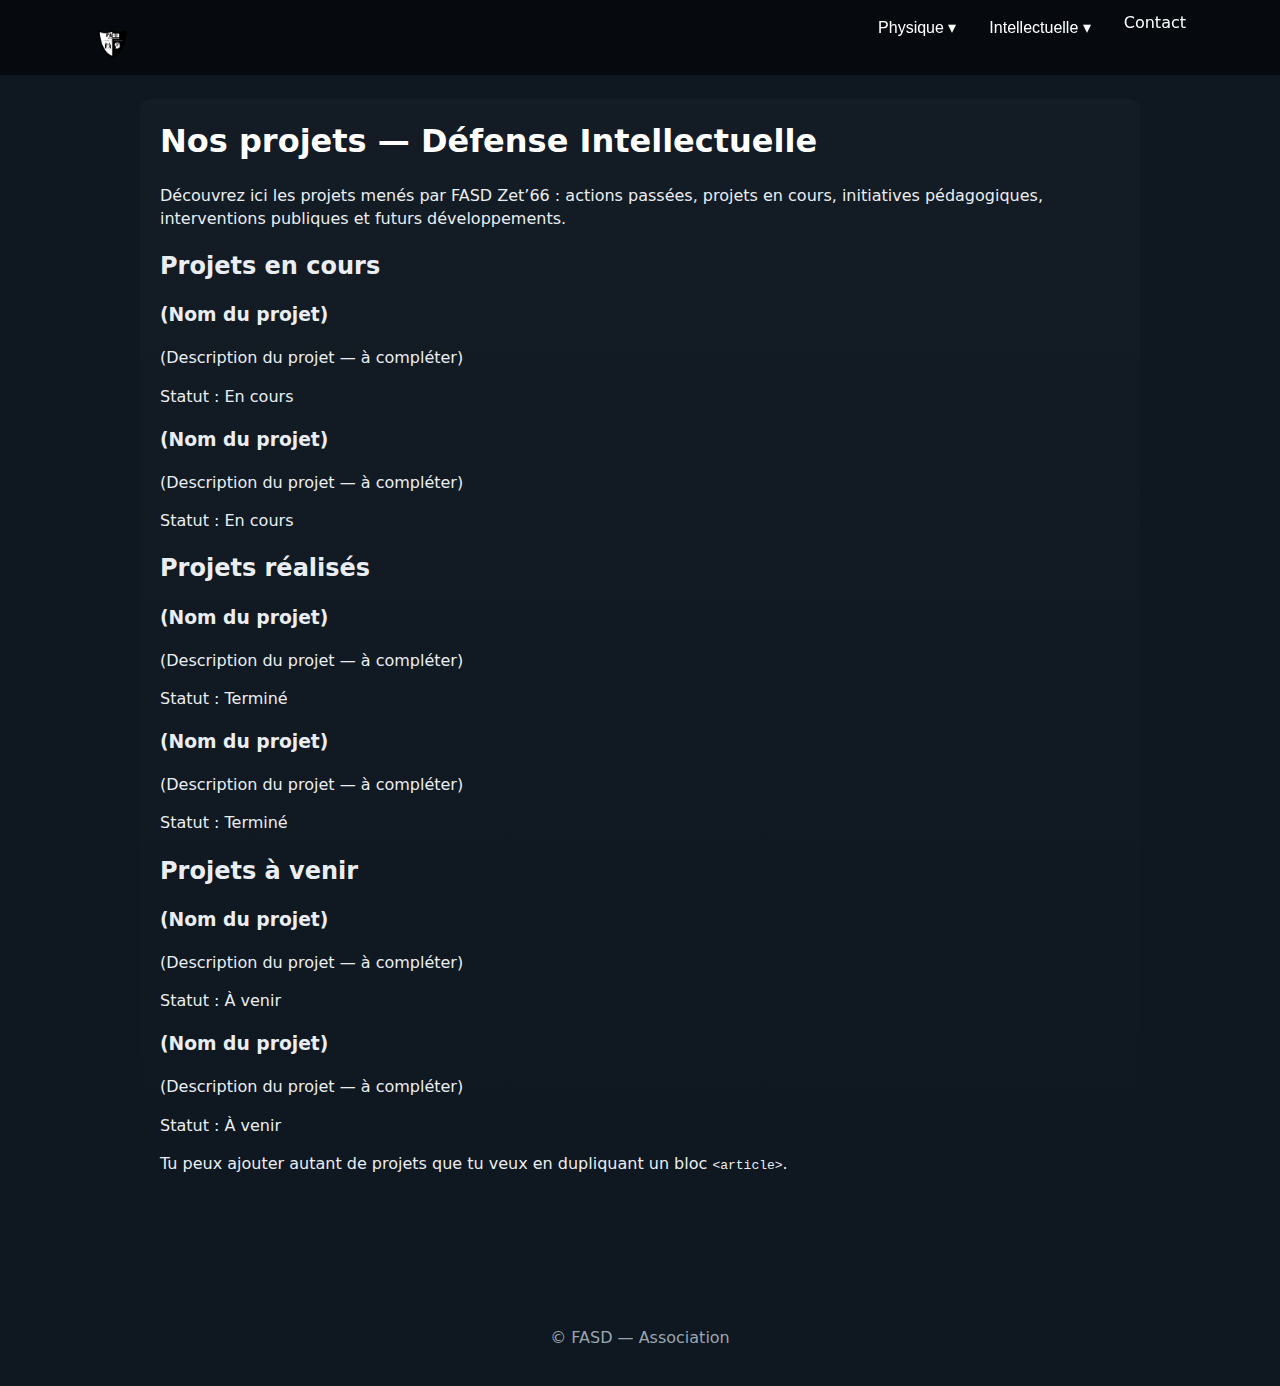
<file: projets.html>
<!doctype html>
<html lang="fr">
<head>
  <meta charset="utf-8" />
  <meta name="viewport" content="width=device-width,initial-scale=1" />
  <title>FASD — Nos projets (Défense Intellectuelle)</title>
  <link rel="stylesheet" href="styles.css" />
</head>
<body>

  <!-- HEADER -->
  <header class="site-header nav-header">
    <div class="header-inner nav-container">

      <a class="logo-link" href="index.html" aria-label="Accueil FASD">
        <img class="logo-small" src="assets/logo.svg" alt="FASD" />
      </a>

      <button class="nav-burger" aria-label="Menu">
        <span></span><span></span><span></span>
      </button>

      <nav class="nav-menu">
        <ul class="nav-list">

          <!-- MENU PHYSIQUE -->
          <li class="nav-item has-submenu">
            <button class="submenu-toggle">Physique ▾</button>
            <ul class="submenu">
              <li><a href="physique.html">Présentation</a></li>
              <li><a href="physique-infos.html">Infos pratiques</a></li>
              <li><a href="physique-actu.html">Actu</a></li>
              <li><a href="physique-presse.html">Coin presse</a></li>
            </ul>
          </li>

          <!-- MENU INTELLECTUELLE -->
          <li class="nav-item has-submenu">
            <button class="submenu-toggle">Intellectuelle ▾</button>
            <ul class="submenu">
              <li><a href="intellectuelle.html">Présentation</a></li>
              <li><a href="intellectuelle-actu.html">Actu</a></li>
              <li><a href="intellectuelle-presse.html">Coin presse</a></li>
              <li><a href="ressources.html">Ressources</a></li>
              <li><a href="projets.html">Nos projets</a></li>
              <li><a href="soutenir.html">Nous soutenir</a></li>
            </ul>
          </li>

          <!-- LIEN CONTACT PRINCIPAL -->
          <li class="nav-item">
            <a href="contact.html">Contact</a>
          </li>

        </ul>
      </nav>

    </div>
  </header>

  <!-- CONTENU -->
  <main class="page-main">
    <div class="page-content">

      <h1>Nos projets — Défense Intellectuelle</h1>

      <p>Découvrez ici les projets menés par FASD Zet’66 : actions passées, projets en cours, initiatives pédagogiques, interventions publiques et futurs développements.</p>

      <h2>Projets en cours</h2>

      <article class="project-item">
        <h3>(Nom du projet)</h3>
        <p>(Description du projet — à compléter)</p>
        <p class="project-status">Statut : En cours</p>
      </article>

      <article class="project-item">
        <h3>(Nom du projet)</h3>
        <p>(Description du projet — à compléter)</p>
        <p class="project-status">Statut : En cours</p>
      </article>

      <h2>Projets réalisés</h2>

      <article class="project-item">
        <h3>(Nom du projet)</h3>
        <p>(Description du projet — à compléter)</p>
        <p class="project-status">Statut : Terminé</p>
      </article>

      <article class="project-item">
        <h3>(Nom du projet)</h3>
        <p>(Description du projet — à compléter)</p>
        <p class="project-status">Statut : Terminé</p>
      </article>

      <h2>Projets à venir</h2>

      <article class="project-item">
        <h3>(Nom du projet)</h3>
        <p>(Description du projet — à compléter)</p>
        <p class="project-status">Statut : À venir</p>
      </article>

      <article class="project-item">
        <h3>(Nom du projet)</h3>
        <p>(Description du projet — à compléter)</p>
        <p class="project-status">Statut : À venir</p>
      </article>

      <p>Tu peux ajouter autant de projets que tu veux en dupliquant un bloc <code>&lt;article&gt;</code>.</p>

    </div>
  </main>

  <footer class="site-footer">
    <p>© FASD — Association</p>
  </footer>

  <script src="main.js"></script>
</body>
</html>
</file>
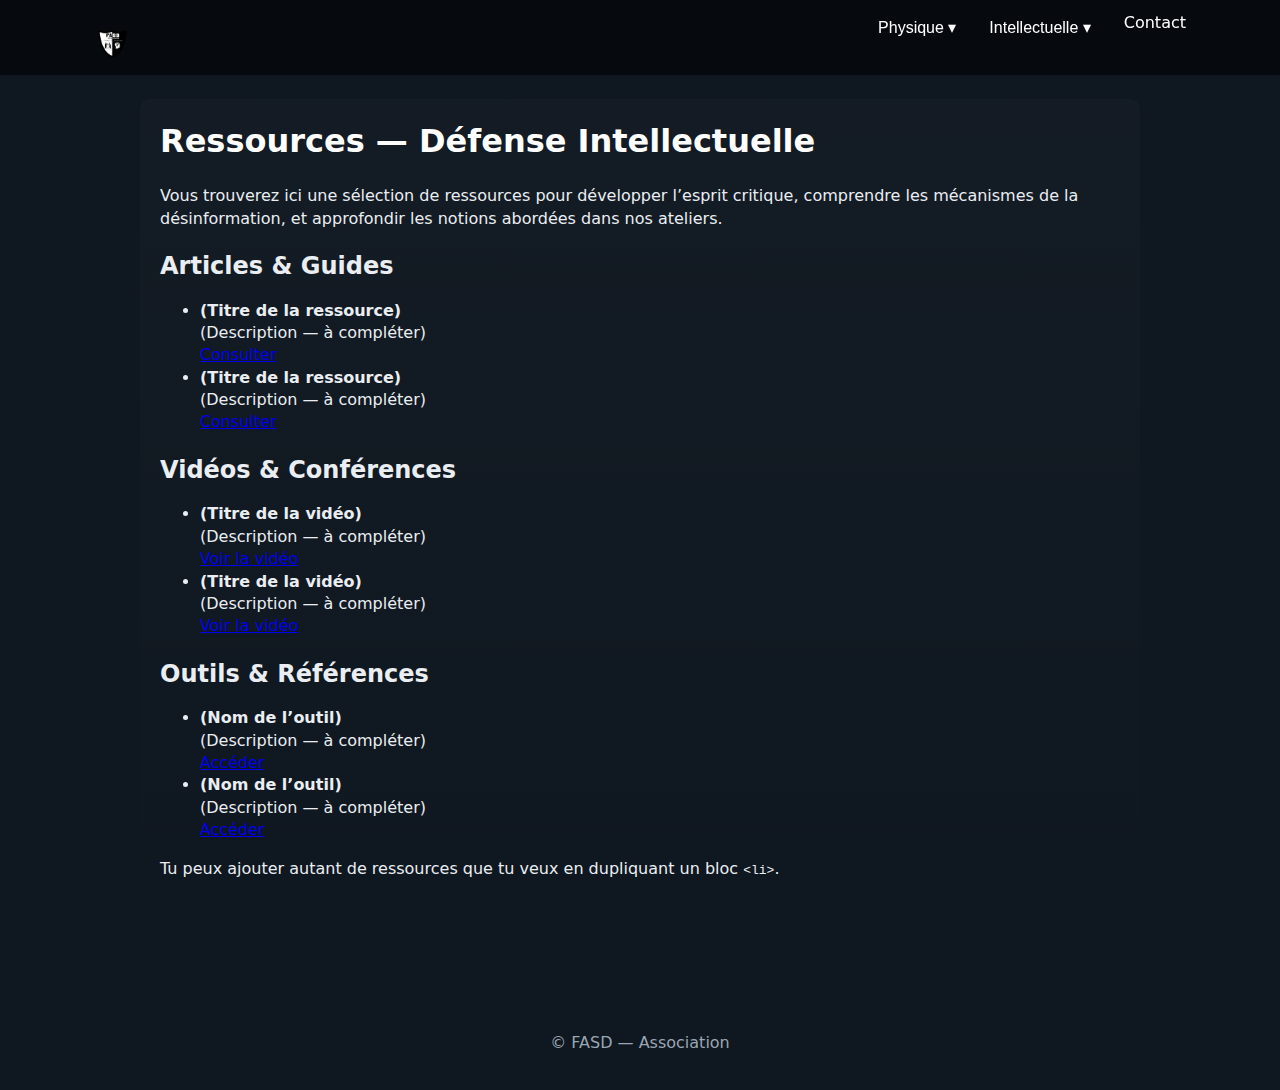
<file: ressources.html>
<!doctype html>
<html lang="fr">
<head>
  <meta charset="utf-8" />
  <meta name="viewport" content="width=device-width,initial-scale=1" />
  <title>FASD — Ressources (Défense Intellectuelle)</title>
  <link rel="stylesheet" href="styles.css" />
</head>
<body>

  <!-- HEADER -->
  <header class="site-header nav-header">
    <div class="header-inner nav-container">

      <a class="logo-link" href="index.html" aria-label="Accueil FASD">
        <img class="logo-small" src="assets/logo.svg" alt="FASD" />
      </a>

      <button class="nav-burger" aria-label="Menu">
        <span></span><span></span><span></span>
      </button>

      <nav class="nav-menu">
        <ul class="nav-list">

          <!-- MENU PHYSIQUE -->
          <li class="nav-item has-submenu">
            <button class="submenu-toggle">Physique ▾</button>
            <ul class="submenu">
              <li><a href="physique.html">Présentation</a></li>
              <li><a href="physique-infos.html">Infos pratiques</a></li>
              <li><a href="physique-actu.html">Actu</a></li>
              <li><a href="physique-presse.html">Coin presse</a></li>
            </ul>
          </li>

          <!-- MENU INTELLECTUELLE -->
          <li class="nav-item has-submenu">
            <button class="submenu-toggle">Intellectuelle ▾</button>
            <ul class="submenu">
              <li><a href="intellectuelle.html">Présentation</a></li>
              <li><a href="intellectuelle-actu.html">Actu</a></li>
              <li><a href="intellectuelle-presse.html">Coin presse</a></li>
              <li><a href="ressources.html">Ressources</a></li>
              <li><a href="projets.html">Nos projets</a></li>
              <li><a href="soutenir.html">Nous soutenir</a></li>
            </ul>
          </li>

          <!-- LIEN CONTACT PRINCIPAL -->
          <li class="nav-item">
            <a href="contact.html">Contact</a>
          </li>

        </ul>
      </nav>

    </div>
  </header>

  <!-- CONTENU -->
  <main class="page-main">
    <div class="page-content">

      <h1>Ressources — Défense Intellectuelle</h1>

      <p>Vous trouverez ici une sélection de ressources pour développer l’esprit critique, comprendre les mécanismes de la désinformation, et approfondir les notions abordées dans nos ateliers.</p>

      <h2>Articles & Guides</h2>

      <ul class="resource-list">
        <li>
          <strong>(Titre de la ressource)</strong><br>
          <span>(Description — à compléter)</span><br>
          <a href="#" target="_blank">Consulter</a>
        </li>

        <li>
          <strong>(Titre de la ressource)</strong><br>
          <span>(Description — à compléter)</span><br>
          <a href="#" target="_blank">Consulter</a>
        </li>
      </ul>

      <h2>Vidéos & Conférences</h2>

      <ul class="resource-list">
        <li>
          <strong>(Titre de la vidéo)</strong><br>
          <span>(Description — à compléter)</span><br>
          <a href="#" target="_blank">Voir la vidéo</a>
        </li>

        <li>
          <strong>(Titre de la vidéo)</strong><br>
          <span>(Description — à compléter)</span><br>
          <a href="#" target="_blank">Voir la vidéo</a>
        </li>
      </ul>

      <h2>Outils & Références</h2>

      <ul class="resource-list">
        <li>
          <strong>(Nom de l’outil)</strong><br>
          <span>(Description — à compléter)</span><br>
          <a href="#" target="_blank">Accéder</a>
        </li>

        <li>
          <strong>(Nom de l’outil)</strong><br>
          <span>(Description — à compléter)</span><br>
          <a href="#" target="_blank">Accéder</a>
        </li>
      </ul>

      <p>Tu peux ajouter autant de ressources que tu veux en dupliquant un bloc <code>&lt;li&gt;</code>.</p>

    </div>
  </main>

  <footer class="site-footer">
    <p>© FASD — Association</p>
  </footer>

  <script src="main.js"></script>
</body>
</html>
</file>
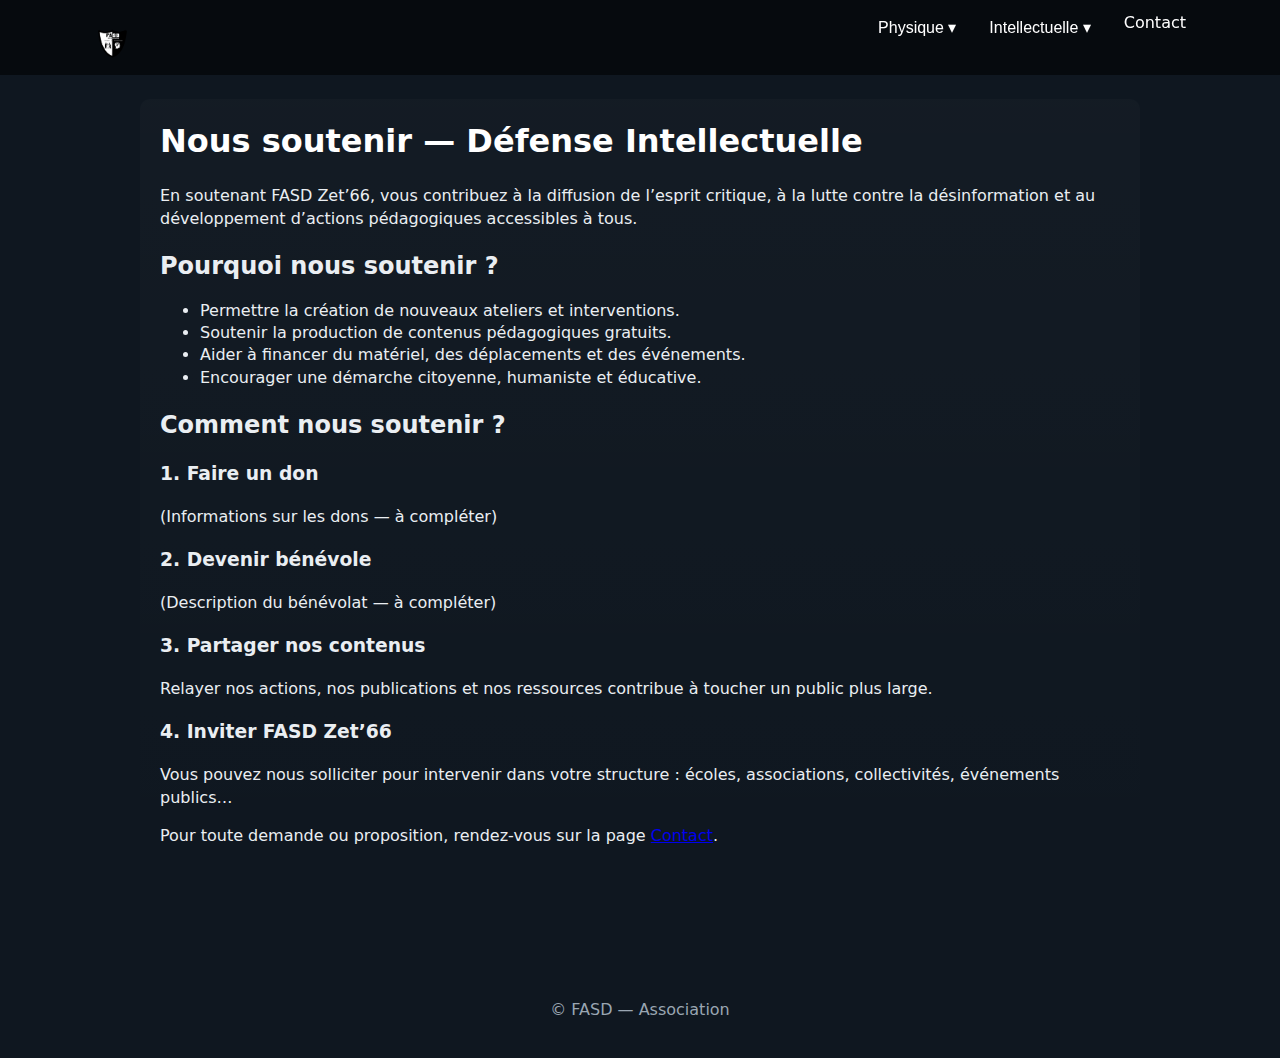
<file: soutenir.html>
<!doctype html>
<html lang="fr">
<head>
  <meta charset="utf-8" />
  <meta name="viewport" content="width=device-width,initial-scale=1" />
  <title>FASD — Nous soutenir (Défense Intellectuelle)</title>
  <link rel="stylesheet" href="styles.css" />
</head>
<body>

  <!-- HEADER -->
  <header class="site-header nav-header">
    <div class="header-inner nav-container">

      <a class="logo-link" href="index.html" aria-label="Accueil FASD">
        <img class="logo-small" src="assets/logo.svg" alt="FASD" />
      </a>

      <button class="nav-burger" aria-label="Menu">
        <span></span><span></span><span></span>
      </button>

      <nav class="nav-menu">
        <ul class="nav-list">

          <!-- MENU PHYSIQUE -->
          <li class="nav-item has-submenu">
            <button class="submenu-toggle">Physique ▾</button>
            <ul class="submenu">
              <li><a href="physique.html">Présentation</a></li>
              <li><a href="physique-infos.html">Infos pratiques</a></li>
              <li><a href="physique-actu.html">Actu</a></li>
              <li><a href="physique-presse.html">Coin presse</a></li>
            </ul>
          </li>

          <!-- MENU INTELLECTUELLE -->
          <li class="nav-item has-submenu">
            <button class="submenu-toggle">Intellectuelle ▾</button>
            <ul class="submenu">
              <li><a href="intellectuelle.html">Présentation</a></li>
              <li><a href="intellectuelle-actu.html">Actu</a></li>
              <li><a href="intellectuelle-presse.html">Coin presse</a></li>
              <li><a href="ressources.html">Ressources</a></li>
              <li><a href="projets.html">Nos projets</a></li>
              <li><a href="soutenir.html">Nous soutenir</a></li>
            </ul>
          </li>

          <!-- LIEN CONTACT PRINCIPAL -->
          <li class="nav-item">
            <a href="contact.html">Contact</a>
          </li>

        </ul>
      </nav>

    </div>
  </header>

  <!-- CONTENU -->
  <main class="page-main">
    <div class="page-content">

      <h1>Nous soutenir — Défense Intellectuelle</h1>

      <p>En soutenant FASD Zet’66, vous contribuez à la diffusion de l’esprit critique, à la lutte contre la désinformation et au développement d’actions pédagogiques accessibles à tous.</p>

      <h2>Pourquoi nous soutenir ?</h2>
      <ul>
        <li>Permettre la création de nouveaux ateliers et interventions.</li>
        <li>Soutenir la production de contenus pédagogiques gratuits.</li>
        <li>Aider à financer du matériel, des déplacements et des événements.</li>
        <li>Encourager une démarche citoyenne, humaniste et éducative.</li>
      </ul>

      <h2>Comment nous soutenir ?</h2>

      <h3>1. Faire un don</h3>
      <p>(Informations sur les dons — à compléter)</p>

      <h3>2. Devenir bénévole</h3>
      <p>(Description du bénévolat — à compléter)</p>

      <h3>3. Partager nos contenus</h3>
      <p>Relayer nos actions, nos publications et nos ressources contribue à toucher un public plus large.</p>

      <h3>4. Inviter FASD Zet’66</h3>
      <p>Vous pouvez nous solliciter pour intervenir dans votre structure : écoles, associations, collectivités, événements publics…</p>

      <p>Pour toute demande ou proposition, rendez-vous sur la page <a href="contact.html#intellectuelle">Contact</a>.</p>

    </div>
  </main>

  <footer class="site-footer">
    <p>© FASD — Association</p>
  </footer>

  <script src="main.js"></script>
</body>
</html>
</file>
<file: styles.css>
/* =========================================================
   VARIABLES GLOBALES
========================================================= */
:root {
  --bg: #0f1720;
  --card: #ffffff;
  --accent: #0077cc;
  --text: #eaeef2;
  --muted: #9aa6b2;
}

/* =========================================================
   RESET & BASE
========================================================= */
* { box-sizing: border-box; }
html, body {
  height: 100%;
  margin: 0;
  font-family: system-ui, -apple-system, Segoe UI, Roboto, Arial;
}
body {
  background: var(--bg);
  color: var(--text);
  line-height: 1.4;
}

/* =========================================================
   HEADER — PAGE D’ACCUEIL UNIQUEMENT
========================================================= */
.homepage .site-header {
  background: transparent;
  padding: 8px 14px;
  position: fixed;
  left: 0; right: 0; top: 0;
  z-index: 60;
  display: flex;
  align-items: center;
  justify-content: center;
}

/* =========================================================
   HEADER — TOUTES LES AUTRES PAGES
========================================================= */
:not(.homepage) .site-header {
  background: rgba(0, 0, 0, 0.55);
  backdrop-filter: blur(6px);
  padding: 12px 20px;
  position: sticky;
  top: 0;
  z-index: 1000;
}

/* Logo */
.header-inner {
  width: 100%;
  max-width: 1100px;
  margin: 0 auto;
  display: flex;
  align-items: center;
  justify-content: space-between;
}

.logo-link { display: inline-flex; align-items: center; }
.logo-small {
  width: 44px;
  height: 44px;
  object-fit: contain;
  transition: transform .18s ease;
}
.logo-link:hover .logo-small { transform: scale(1.06); }

/* =========================================================
   NAVIGATION — MENU SOMBRE + SOUS-MENUS + BURGER
========================================================= */

/* Empêche l’ancien menu d’interférer */
.main-nav { display: none !important; }

/* Structure */
.nav-menu { display: flex; }
.nav-list {
  display: flex;
  gap: 25px;
  list-style: none;
  margin: 0;
  padding: 0;
}

/* Liens */
.nav-item > a,
.submenu-toggle {
  color: white !important;
  font-size: 1rem;
  background: none;
  border: none;
  cursor: pointer;
  padding: 6px 4px;
  text-decoration: none;
}
.nav-item > a:hover,
.submenu-toggle:hover {
  color: #e0e0e0 !important;
}

/* Sous-menus */
.has-submenu { position: relative; }
.submenu {
  position: absolute;
  top: 36px;
  left: 0;
  background: rgba(0, 0, 0, 0.92);
  padding: 10px 0;
  border-radius: 6px;
  list-style: none;
  display: none;
  min-width: 180px;
}
.submenu li a {
  display: block;
  padding: 8px 15px;
  color: white !important;
  text-decoration: none;
}
.submenu li a:hover {
  background: rgba(255, 255, 255, 0.12);
}

/* Hover sur PC */
@media (min-width: 900px) {
  .has-submenu:hover .submenu { display: block; }
}

/* =========================================================
   BURGER MENU (MOBILE)
========================================================= */
.nav-burger {
  display: none;
  flex-direction: column;
  gap: 5px;
  background: none;
  border: none;
  cursor: pointer;
}
.nav-burger span {
  width: 26px;
  height: 3px;
  background: white;
  border-radius: 3px;
}

@media (max-width: 900px) {
  .nav-burger { display: flex; }

  .nav-menu {
    position: fixed;
    top: 60px;
    right: -100%;
    width: 70%;
    height: calc(100vh - 60px);
    background: rgba(0, 0, 0, 0.95);
    flex-direction: column;
    padding: 20px;
    transition: right 0.3s ease;
  }
  .nav-menu.open { right: 0; }

  .nav-list {
    flex-direction: column;
    gap: 15px;
  }

  .submenu {
    position: static;
    background: rgba(0, 0, 0, 0.85);
    margin-top: 5px;
    border-left: 2px solid #444;
  }
  .submenu.open { display: block; }

  .submenu-toggle {
    width: 100%;
    text-align: left;
  }
}

/* =========================================================
   LOGO GÉANT — PAGE D’ACCUEIL
========================================================= */
.homepage .logo-wrap {
  width: min(100vmin, 1400px) !important;
  height: min(100vmin, 1400px) !important;
  max-width: 100%;
  max-height: 100%;
  overflow: visible;
}

/* Logo normal */
.logo-wrap {
  width: min(98vmin, 1100px);
  height: min(60vmin, 700px);
  position: relative;
}

/* Animation split */
.logo-img {
  position: absolute;
  top: 0; left: 0;
  width: 100% !important;
  height: 100% !important;
  object-fit: contain;
  transition: transform .6s cubic-bezier(.2,.9,.2,1);
  pointer-events: none;
}
.logo-img.left {
  clip-path: polygon(0 0, 50.3% 0, 50.4% 100%, 0 100%);
  transform-origin: left center;
}
.logo-img.right {
  clip-path: polygon(50.3% 0, 100% 0, 100% 100%, 50.4% 100%);
  transform-origin: right center;
}
.logo-wrap:hover .logo-img.left { transform: translateX(-18%); }
.logo-wrap:hover .logo-img.right { transform: translateX(18%); }

/* =========================================================
   PAGE CONTENT
========================================================= */
.page-content {
  max-width: 1000px;
  margin: 24px auto 80px;
  padding: 20px;
  background: linear-gradient(180deg, rgba(255,255,255,0.02), transparent);
  border-radius: 10px;
}
h1 { color: var(--card); margin-top: 0; }
h2 { color: var(--text); margin-bottom: 8px; }

/* =========================================================
   CONTACT — FORMULAIRES + DROPDOWN
========================================================= */
.contact-dropdown {
  position: relative;
  width: 260px;
  margin: 20px 0;
}
.dropdown-btn {
  width: 100%;
  padding: 12px 15px;
  background: rgba(0, 0, 0, 0.55);
  color: white;
  border: 1px solid #444;
  border-radius: 6px;
  cursor: pointer;
  text-align: left;
}
.dropdown-btn:hover { background: rgba(0, 0, 0, 0.7); }

.dropdown-menu {
  position: absolute;
  top: 48px;
  left: 0;
  width: 100%;
  background: rgba(0, 0, 0, 0.95);
  border: 1px solid #444;
  border-radius: 6px;
  display: none;
  z-index: 20;
}
.dropdown-menu.open { display: block; }
.dropdown-menu button {
  width: 100%;
  padding: 10px 15px;
  background: none;
  border: none;
  color: white;
  text-align: left;
  cursor: pointer;
}
.dropdown-menu button:hover {
  background: rgba(255, 255, 255, 0.12);
}

/* Formulaires masqués par défaut */
.contact-form-phys,
.contact-form-intel {
  display: none;
}

/* =========================================================
   FOOTER
========================================================= */
.site-footer {
  padding: 20px;
  text-align: center;
  color: var(--muted);
}

/* =========================================================
   RESPONSIVE
========================================================= */
@media (max-width: 700px) {
  .page-content { margin: 100px 12px; }
  .contact-section { padding: 16px; margin: 18px; }
  .actions { flex-direction: column; }
  .btn.primary { width: 100%; }
}

/* Correction : header centré uniquement sur la page d'accueil */
.homepage .site-header {
  display: flex !important;
  justify-content: center !important;
  align-items: center !important;
  background: transparent !important;
  position: fixed !important;
  top: 0; left: 0; right: 0;
  padding: 8px 14px !important;
  z-index: 2000;
}

/* Empêcher le menu sombre d'apparaître sur la page d'accueil */
.homepage .nav-menu,
.homepage .nav-burger {
  display: none !important;
}

/* Correction : zone de hover élargie pour éviter la fermeture du menu */
.has-submenu {
  padding-bottom: 20px; /* augmente la zone de hover */
}

.nav-header .submenu {
  margin-top: 4px; /* rapproche le sous-menu du bouton */
}

/* Correction : header centré uniquement sur la page d'accueil */
.homepage .site-header {
  background: transparent !important;
  position: fixed !important;
  top: 0; left: 0; right: 0;
  padding: 8px 14px !important;
  display: flex !important;
  justify-content: center !important;
  align-items: center !important;
  z-index: 2000;
}

/* Masquer le menu sur la page d'accueil */
.homepage .nav-menu,
.homepage .nav-burger {
  display: none !important;
}

/* Zones cliquables sur le logo de la page d'accueil */
.half {
  position: absolute;
  top: 0;
  bottom: 0;
  width: 50%;
  cursor: pointer;
  z-index: 60;
}
.half.left { left: 0; }
.half.right { right: 0; }

/* Centrage parfait du logo sur la page d'accueil */
.homepage .hero {
  display: flex;
  align-items: center;
  justify-content: center;
  height: 100vh;
  padding: 0;
}

/* Logo géant */
.logo-wrap {
  width: min(100vmin, 1400px);
  height: min(100vmin, 1400px);
  position: relative;
}

/* Zones cliquables */
.half {
  position: absolute;
  top: 0;
  bottom: 0;
  width: 50%;
  cursor: pointer;
  z-index: 60;
}
.half.left { left: 0; }
.half.right { right: 0; }

/* --- FORMULAIRES --- */
form {
  max-width: 600px;
  margin: 2rem auto;
  padding: 2rem;
  background: #1e1e1e;
  border-radius: 8px;
  box-shadow: 0 0 10px rgba(0,0,0,0.3);
}

form h2 {
  margin-bottom: 1.5rem;
  font-size: 1.4rem;
  color: #f0f0f0;
}

.form-block {
  margin-bottom: 1.2rem;
}

.form-block label {
  display: block;
  margin-bottom: 0.4rem;
  font-weight: 500;
  color: #ccc;
}

.form-block input,
.form-block textarea {
  width: 100%;
  padding: 0.8rem;
  border: 1px solid #444;
  border-radius: 4px;
  background: #2a2a2a;
  color: #eee;
  font-size: 1rem;
}

.form-block input:focus,
.form-block textarea:focus {
  outline: none;
  border-color: #66c2ff;
  background: #1f1f1f;
}

.checkbox {
  display: flex;
  align-items: center;
  gap: 0.5rem;
  font-size: 0.95rem;
  color: #ccc;
  margin-bottom: 1.5rem;
}

.btn.primary {
  background: #66c2ff;
  color: #fff;
  padding: 0.8rem 1.4rem;
  border: none;
  border-radius: 4px;
  font-weight: bold;
  cursor: pointer;
  transition: background 0.3s ease;
}

.btn.primary:hover {
  background: #4aaae0;
}
</file>
